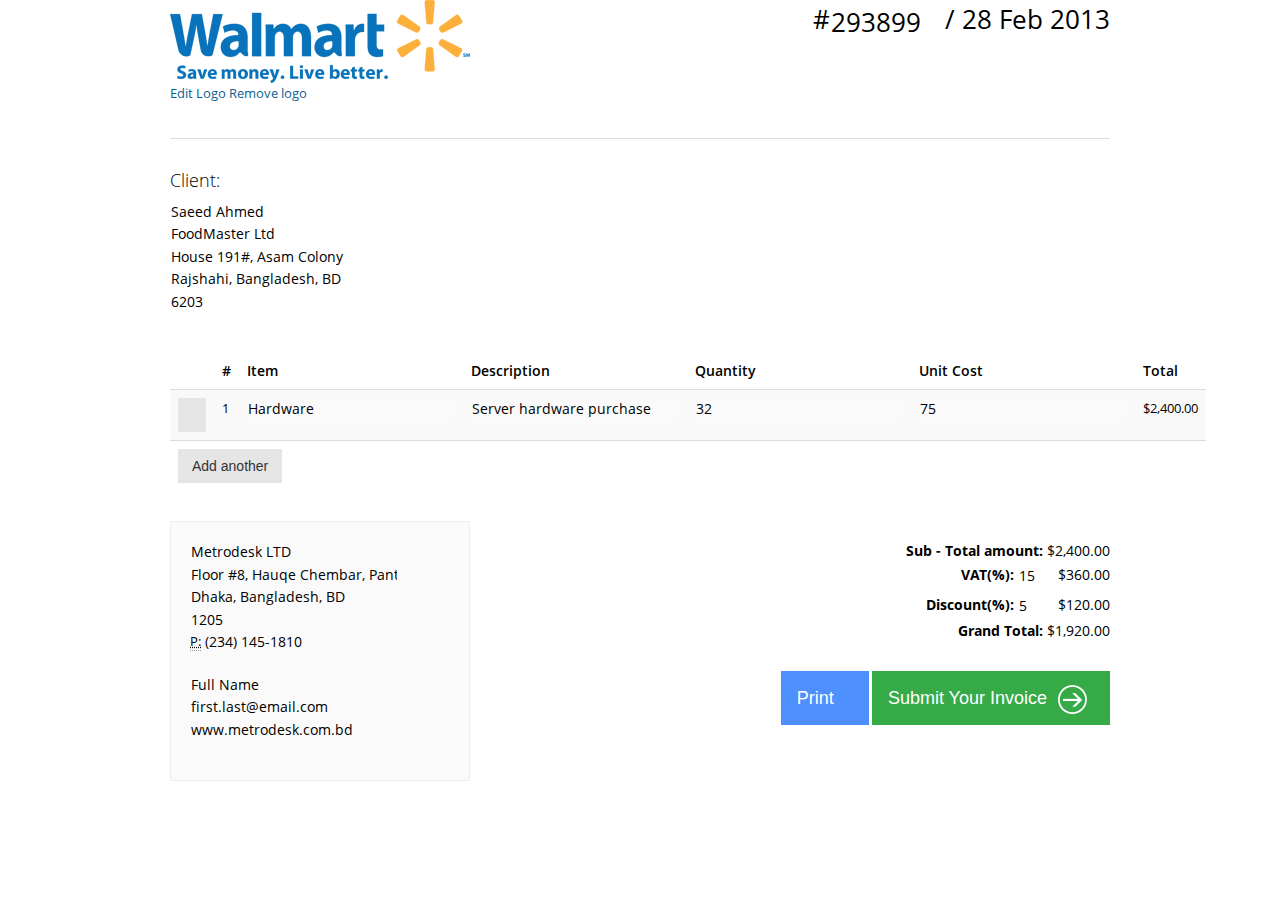
<file: app/index.html>
<!doctype html>
<html lang="en" ng-app="invoiceApp">
<head>
  <meta charset="utf-8">
  <title>My AngularJS App</title>
  <link rel="stylesheet" href="dist/bootstrap/css/bootstrap.min.css"/>
  <link href="css/style-metro.css" rel="stylesheet" type="text/css"/>
  <link href="css/style.css" rel="stylesheet" type="text/css"/>
  <link href="css/style-responsive.css" rel="stylesheet" type="text/css" />
  <link href="css/invoice.css" rel="stylesheet" type="text/css"/>
  <link rel="stylesheet" href="css/app.css"/>
  <link href="css/print.css" rel="stylesheet" type="text/css" media="print"/>
</head>
<body>
  <div ng-view></div>
  <!-- In production use:
    <script src="//ajax.googleapis.com/ajax/libs/angularjs/1.0.7/angular.min.js"></script>
    -->
  <!-- Bootstrap core JavaScript
    ================================================== -->
  <!-- Placed at the end of the document so the pages load faster -->
  <script src="lib/angular/angular.js"></script>
  <script src="lib/angular/angular-route.js"></script>
  <script src="js/app.js"></script>
  <script src="js/services.js"></script>
  <script src="js/controllers.js"></script>
  <script src="js/filters.js"></script>
  <script src="js/directives.js"></script>
  <script src="lib/jquery/jquery-1.10.2.min.js"></script>
  <script src="dist/bootstrap/js/bootstrap.min.js"></script>
</body>
</html>
</file>
<file: app/css/style-responsive.css>
@media (min-width: 980px) and (max-width: 1280px) {  

	.page-boxed .header .dropdown .username {
		display: none;
	}	
}

@media (min-width: 980px) { 

 	/***
 	Page sidebar
 	***/
 	.page-sidebar {
		position: absolute;
 		width: 225px;
  	}

	.page-sidebar-fixed .page-sidebar {
	  	position: fixed !important;
	 	top: 41px;
	}

	.page-sidebar-fixed ul.page-sidebar-menu > li.last {
		margin-bottom: 15px !important;
	}

	.page-sidebar-fixed.page-sidebar-hover-on .page-sidebar {
		z-index: 10000;		
		width: 35px;		
	}

	.page-sidebar-fixed.page-sidebar-hover-on .page-sidebar .selected {
		display: none;
	}

	.page-sidebar-fixed.page-sidebar-hover-on .page-content {
		margin-left: 35px;
	}
	.page-sidebar-fixed.page-sidebar-hover-on .footer {
		margin-left: 35px;
	}

	.page-sidebar-fixed .page-sidebar-closed .page-sidebar .sidebar-search .submit,
	.page-sidebar-fixed .page-sidebar .sidebar-toggler {
		-webkit-transition: all  0.2s ease;
	     -moz-transition: all  0.2s ease;
	       -o-transition: all  0.2s ease;
	          transition: all  0.2s ease;
	}

	.page-sidebar-hovering {
		overflow: hidden !important;
	}

	.page-sidebar-hovering .sub-menu,
	.page-sidebar-hovering span.title,
	.page-sidebar-hovering span.arrow {		  
		display: none !important;
	}

	.page-sidebar-hovering .submit {
		opacity: 0;
		width: 0 !important;
		height: 0 !important;
	}

  	/***
  	Page content
  	***/
  	.page-content { 
  		margin-left: 225px; 
		margin-top: 0px;
		min-height: 760px; 
	}

	.page-sidebar-fixed .page-content {
		min-height: 600px; 
	}

	.page-content.no-min-height {
		min-height: auto;
	}

	/***
	Footer
	***/

	/* fixed sidebar */
	.page-sidebar-fixed .footer {
	  margin-left: 225px;
	  background-color: #fff;
	}

	.page-sidebar-fixed .footer .footer-inner {
	  color: #333;
	}

	.page-sidebar-fixed.page-sidebar-closed .footer {
	  margin-left: 35px;
	}

	.page-sidebar-fixed .footer .footer-tools .go-top { 
	  background-color: #666;
	}

	.page-sidebar-fixed .footer .footer-tools .go-top i {
	  color: #ddd;
	}

	/* boxed layout */
	.page-boxed	.header .brand {
  		margin-left: 0px !important;
  		width: 226px;
	}

	.page-boxed .header .brand img {
		margin-left: 10px;
	}
}

/***
For tablets and phones
***/
@media (max-width:979px) { 
	
	/***
	Body
	***/
	body {
		margin: 0px !important;
	}	

	/***
 	Page header
 	***/
 	.header {
 		margin: 0 !important;
 	}

	.header .nav li.dropdown i {
		display: inline-block;
		position: relative;
		top:1px;
		right:0px;
	}

	.header .nav {
		margin-bottom: 0px !important;
	}

	.header .brand {
  		margin-left: 0px !important;
  		padding-left: 0px !important; 
	}

	.header .brand img {
		margin-left: 2px !important;
	}

	/***
	Page container
	***/
	.page-container {
		margin: 0 !important;
		padding: 0 !important;
	}

	.page-header-fixed .page-container {
		margin-top: 0px !important;
	}

	/***
  	Page content
  	***/
  	.page-content {
  		margin: 0px !important;
  		padding: 0px !important;  		
		min-height: 280px; 
  	}

	/***
	Page sidebar
	***/
	.page-sidebar {
		margin: 0 10px;
	}

	.page-sidebar.in {
		margin: 10px;
		position: relative;
		z-index: 5;
	}

	.page-sidebar .sidebar-toggler {
		display: none;
	}

	.page-sidebar ul {
		margin-top:0px;
		width:100%;
	}

	.page-sidebar .selected {
		display: none !important;
	}

	.page-sidebar .sidebar-search {
	  width: 220px;
	  margin-top: 20px;
	  margin-bottom:20px;
	}

	/***
	Page title
	***/
	.page-title {
		margin: 15px 0px;
	}

	/***
	Styler panel
	***/
	.styler-panel {
		top:55px;
		right:20px;
	}
}

@media (min-width: 768px) and (max-width: 1280px) { 

	/***
	Form wizard
	***/
	.form-wizard .step .desc {
	  margin-top: 10px;
	  display: block;
	}

	/***
	Pricing tables
	***/

	.pricing-table .rate .price,
	.pricing-table2 .rate .price {
		width: 100%;
		display: block;
		text-align: center;
		margin-bottom: 10px;
	}

} 
 
@media (min-width: 768px) and (max-width: 979px) { 

	/***
	Body
	***/
	body {
	 	padding-top: 0px;
	}

	/***
	Page sidebar
	***/
	.page-sidebar .btn-navbar.collapsed .arrow { 
		display: none;
	}	

	.page-sidebar .btn-navbar .arrow {
	  position: absolute;
	  right: 25px;
	  width: 0; 
	  height: 0;
	  top:50px;
	  border-bottom: 15px solid #5f646b;
	  border-left: 15px solid transparent; 
	  border-right: 15px solid transparent; 
	}

} 
 
@media (max-width: 767px) { 
	
	/***
	Page header
	***/
	.header .navbar-inner .container-fluid,
	.header .navbar-inner .container {
		margin-left: 10px !important;
		margin-right: 10px !important;
	}

	.header .top-nav .nav{  
	 	margin-top: 0px;
	 	margin-right: 5px;
	}

	.header .nav > li > .dropdown-menu.notification:after, 
	.header .nav > li > .dropdown-menu.notification:before {
		margin-right: 180px;
	}

	.header .nav > li > .dropdown-menu.notification {
  		margin-right: -180px;
	}

	.header .nav > li > .dropdown-menu.inbox:after, 
	.header .nav > li > .dropdown-menu.inbox:before {
		margin-right: 140px;
	}

	.header .nav > li > .dropdown-menu.inbox {
  		margin-right: -140px;
	}

	.header .nav > li > .dropdown-menu.tasks:after, 
	.header .nav > li > .dropdown-menu.tasks:before {
		margin-right: 90px;
	}

	.header .nav > li > .dropdown-menu.tasks {
  		margin-right: -90px;
	}

  	/* Header logo */
	.header .brand {
  		margin-left: 0px !important;
  		width: 110px;
	}
	
	/***
	Page content
	***/
	.page-content {
		padding: 10px !important;
	}

	/***
	Page title
	***/
	.page-title {
		margin-bottom: 20px;
	}
	
	/***
	Styler pagel
	***/
	.styler-panel {
		top:58px;
		right:12px;
	}	

	/***
	Page breadcrumb
	***/
	.breadcrumb {
		padding-left: 10px;
  		padding-right: 10px;
	}

	/***
	Portlet form action
	***/
	.portlet-body.form .form-actions{
	  padding-left: 15px;	
	} 

	/***
	Gritter notification
	***/
	#gritter-notice-wrapper {
		right:1px !important;
	}

	/***
	Form input validation states
	***/
	.input-icon .input-error, 
	.input-icon .input-warning, 
	.input-icon .input-success { 
		top:-27px;
		float: right;
		right:10px !important;
	}	

	/***
	Advance tables
	***/
	.table-advance tr td.highlight:first-child a {
		margin-left: 8px;
	}

	/***
	Footer	
	***/	
	.footer {
		padding-left: 10px;
		padding-right: 10px;		
	}	
	
	.footer .go-top {  
		float: right;
		display: block;
		margin-right: 0px;
	}

	/***
	Vertical inline menu
	***/
	.ver-inline-menu li.active:after {
		display: none;
	}

	/***
	Form controls
	***/
	.form-horizontal .form-actions {
  		padding-left: 180px; 	
  	}

  	.portlet .form-horizontal .form-actions {
  		padding-left: 190px; 	
  	}
}

@media (max-width: 480px) {

	/***
	Header navbar
	***/
	.header .nav {
		clear:both !important;
	}

	.header .nav > li.dropdown .dropdown-toggle {
  		margin-top:3px !important;
  	}	

  	.header .nav li.dropdown .dropdown-toggle .badge {
  		top: 11px;
  	}

  	/***
	Page sidebar
	***/
	.page-sidebar.in {
		margin-top: 7px !important;
	}

	/***
	Styler panel
	***/
	.styler-panel {
		top:92px;
		right:12px;
	}	

	/***
	Page title
	***/
	.page-title small {
		display: block;
		clear: both;
	}

	/***
	Dashboard date range panel
	***/
	.page-content .breadcrumb .dashboard-date-range  {
		padding-bottom: 8px;
	} 

	.page-content .breadcrumb .dashboard-date-range span {
		display: none;
	}

	/***
	Login page
	***/
	.login .logo {
		margin-top:10px;
	}

	.login .content {
		padding: 30px; 
		width: 222px;
	}

	.login .content h3 {
		font-size: 22px;
	}

	.login .content .m-wrap {
  		width: 180px;
	}

	.login .checkbox {
		font-size: 13px;
	}

	/***
	Form controls
	***/	
	.form-horizontal.form-bordered .control-label {
	    float: none;
	    width: auto;
	    padding-top: 0;
	    text-align: left;
	    margin-top: 0;
	    margin-left: 10px;
	}

	.form-horizontal.form-bordered .controls {
		padding-top: 0 !important;
		border-left: 0 !important;	
	}

	.form-horizontal.form-bordered.form-label-stripped .control-group:nth-child(even) {
	  background-color: none !important;
	} 

	.form-horizontal.form-bordered.form-label-stripped .control-group:nth-child(even) .controls {
	  background-color: none !important;  
	}

	.form-horizontal.form-row-seperated .control-label {
	    float: none;
	    width: auto;
	    padding-top: 0;
	    text-align: left;
	    margin-left: 10px;
	}

  	.form-horizontal.form-row-seperated .controls {
		border-left: 0;
    	margin-left: 10px;
  	}

  	.portlet .form-horizontal .form-actions {
  		padding-left: 10px; 	
  	}

	/***
	Hidden phone
	***/
	.hidden-480 {
		display: none;
	}

	/***
	Modal header close button fix
	***/
	.modal-header .close {
		margin-top: 5px !important;
	}

	/***
	Fix text view
	***/
	.control-group .controls .text {
  		display: block !important;
  		margin-bottom: 10px;
  	}
}

@media (max-width: 320px) {

	.header .nav > li.dropdown .dropdown-toggle {
	  padding-left: 8px !important;
	  padding-right: 8px !important;
	}

	/***
	Hidden phone
	***/
	.hidden-320 {
		display: none;
	}

	.header .brand {
		width: 100px;
	}	
}
</file>
<file: app/css/invoice.css>
/***
Invoice page
***/
.invoice table {
  margin:30px 0 30px;
}

.invoice .invoice-logo {
  margin-bottom:20px;
}

.invoice .invoice-logo input{
    font-size:26px;
    line-height:28px;
}

.invoice .invoice-logo p {
  padding:5px 0;
  font-size:26px;
  line-height:28px;
  text-align:right;
}

.invoice .invoice-logo p span {
  display:block;
  font-size:14px;
}

.invoice .invoice-logo-space {
  margin-bottom:15px;
}

.invoice .invoice-payment strong {
  margin-right:5px;
}

.invoice .invoice-block {
  text-align:right;
}

.invoice .invoice-block .amounts {
  margin-top: 20px;
  font-size: 14px;
}
</file>
<file: app/css/app.css>
/* app css stylesheet */

body {
    padding-top: 50px;
}
.starter-template {
    padding: 40px 15px;
    text-align: center;
}

.invisible-invoice-input input{
    background-color: #FFFFFF;
    background-image: none;
    border: 1px solid #FFFFFF;
    border-radius: 0;
    box-shadow: 0 1px 1px rgba(0, 0, 0, 0) inset;
    display: inline;
    padding: 0;
    color: #000000;
    margin: 0;
    line-height: 20px;
    font-family: 'Open Sans',sans-serif;
}

.invisible-invoice-input-gray input{
    background-color: #FAFAFA;
    border: 1px solid #FAFAFA;
}

.align-right{
    text-align:right;
}
</file>
<file: app/css/print.css>
/***
Import fonts
***/
.header {
	display: none;
}

.page-sidebar {
	display: none;
}

.color-panel {
	display: none;
}

.hidden-print {
	display: none;
}

.footer {
	display: none;
}

.no-page-break {
	page-break-after: avoid;
}

.page-container {
	margin: 0px;
	padding: 0px;
}

.page-content {
	min-height: auto !important;
}
</file>
<file: app/css/style-metro.css>
/***
Modify bootstrap buttons
***/

/* remove rounds from all elements */
div, input, select, textarea, span, img, table, td, th, p, a, button, ul, li {
  -webkit-border-radius: 0 !important;
     -moz-border-radius: 0 !important;
          border-radius: 0 !important;
}

a:focus {
  outline: none !important;
}

a:hover, a:active {
  outline: 0 !important;
}

select:focus {
   outline: none !important;
}

.btn {
	background-color: #e5e5e5;
	background-image: none;
	filter: none;
	border: 0;
	padding: 7px 14px; 
	
	font-family: "Segoe UI", Helvetica, Arial, sans-serif;
  font-size: 14px;  	
  color: #333333;
	cursor: pointer;
	outline: none;
  -webkit-box-shadow: none !important;
     -moz-box-shadow: none !important;
          box-shadow: none !important;
  -webkit-border-radius: 0 !important;
     -moz-border-radius: 0 !important;
          border-radius: 0 !important;

  -webkit-text-shadow: none;
     -moz-text-shadow: none;
          text-shadow: none;
}
.btn:hover, 
.btn:focus, 
.btn:active,
.btn.active,
.btn[disabled],
.btn.disabled {  
  color: #333333;
  background-color: #d8d8d8 !important;
}

.btn.red-stripe
{
	border-left: 3px solid #d84a38;
}

.btn.blue-stripe
{
	border-left: 3px solid #4d90fe;
}

.btn.purple-stripe
{
	border-left: 3px solid #852b99;
}

.btn.green-stripe
{
	border-left: 3px solid #35aa47;
}

.btn.yellow-stripe {
    border-left: 3px solid #ffb848;
}

/*  Red */
.btn.red {
  color: white;  
  text-shadow: none;	
  background-color: #d84a38;
}
.btn.red:hover, 
.btn.red:focus, 
.btn.red:active, 
.btn.red.active,
.btn.red[disabled], 
.btn.red.disabled {    
  background-color: #bb2413 !important;
  color: #fff !important;
}

.btn-group .btn.red.dropdown-toggle {
  background-color: #d84a38 !important;
}
.btn-group .red.blue:hover, 
.btn-group .red.blue:focus, 
.btn-group .red.blue:active, 
.btn-group .red.blue.active, 
.btn-group .red.blue.disabled,
.btn-group .red.blue[disabled] { 
  background-color: #bb2413 !important;
  color: #fff !important;
}

/*  Blue */
.btn.transparent   
{
  color: black;  
  text-shadow: none;  
  background-color: transparent;
}

.btn.blue   
{
  color: white;  
  text-shadow: none;	
  background-color: #4d90fe;
}
.btn.blue:hover, 
.btn.blue:focus, 
.btn.blue:active,
.btn.blue.active,
.btn.blue[disabled],
.btn.blue.disabled {  
  background-color: #0362fd !important;
  color: #fff !important;
}

.btn-group .btn.blue.dropdown-toggle {
  background-color: #4d90fe !important;
}
.btn-group .btn.blue:hover, 
.btn-group .btn.blue:focus, 
.btn-group .btn.blue:active, 
.btn-group .btn.blue.active, 
.btn-group .btn.blue.disabled,
.btn-group .btn.blue[disabled] { 
  background-color: #0362fd !important;
  color: #fff !important;
}

/*  Green */
.btn.green {
  color: white;
  text-shadow: none;	 
  background-color: #35aa47;
}
.btn.green:hover, 
.btn.green:focus, 
.btn.green:active, 
.btn.green.active,
.btn.green.disabled, 
.btn.green[disabled]{ 
  background-color: #1d943b !important;
  color: #fff !important;
}

.btn-group .btn.green.dropdown-toggle {
  background-color: #35aa47 !important;
}
.btn-group .btn.green:hover, 
.btn-group .btn.green:focus, 
.btn-group .btn.green:active, 
.btn-group .btn.green.active, 
.btn-group .btn.green.disabled,
.btn-group .btn.green[disabled] { 
  background-color: #1d943b !important;
  color: #fff !important;
}

/*  Purple */
.btn.purple {
  color: white; 
  text-shadow: none;	
  background-color: #852b99;
}
.btn.purple:hover, 
.btn.purple:focus, 
.btn.purple:active, 
.btn.purple.active, 
.btn.purple.disabled,
.btn.purple[disabled] { 
  background-color: #6d1b81 !important;
  color: #fff !important;
}

.btn-group .btn.purple.dropdown-toggle {
  background-color: #852b99 !important;
}
.btn-group .btn.purple:hover, 
.btn-group .btn.purple:focus, 
.btn-group .btn.purple:active, 
.btn-group .btn.purple.active, 
.btn-group .btn.purple.disabled,
.btn-group .btn.purple[disabled] { 
  background-color: #6d1b81 !important;
  color: #fff !important;
}

/*  Yellow */
.btn.yellow {
  color: white; 
  text-shadow: none;	
  background-color: #ffb848;
}
.btn.yellow:hover, 
.btn.yellow:focus, 
.btn.yellow:active, 
.btn.yellow.active, 
.btn.yellow.disabled,
.btn.yellow[disabled] { 
  background-color: #eca22e !important;
  color: #fff !important;
}

.btn-group .btn.yellow.dropdown-toggle {
  background-color: #ffb848 !important;
}
.btn-group .btn.yellow:hover, 
.btn-group .btn.yellow:focus, 
.btn-group .btn.yellow:active, 
.btn-group .btn.yellow.active, 
.btn-group .btn.yellow.disabled,
.btn-group .btn.yellow[disabled] { 
  background-color: #eca22e !important;
  color: #fff !important;
}

/*  Black */
.btn.black {
  color: white; 
  text-shadow: none;	
  background-color: #555555;
}
.btn.black:hover, 
.btn.black:focus, 
.btn.black:active, 
.btn.black.active, 
.btn.black.disabled,
.btn.black[disabled] { 
  background-color: #222222 !important;
  color: #fff !important;
}

.btn-group .btn.black.dropdown-toggle {
  background-color: #555555 !important;
}
.btn-group .btn.black:hover, 
.btn-group .btn.black:focus, 
.btn-group .btn.black:active, 
.btn-group .btn.black.active, 
.btn-group .btn.black.disabled,
.btn-group .btn.black[disabled] { 
  background-color: #222222 !important;
  color: #fff !important;
}

.mini 
{
  height: 13px;
  font-size: 11px !important; 
  line-height: 13px;
  padding: 4px 10px;
}

.big
{
  height: 38px;
	font-size: 18px; 
	line-height: 38px; 	
	padding: 8px 16px;
}

button.btn.big,
input[type="button"].btn.big,
input[type="submit"].btn.big {
  height: 54px;
  padding-top: 9px;
  padding-bottom: 8px;
}

button.btn.mini,
input[type="button"].btn.mini,
input[type="submit"].btn.mini {
  height: 21px;
  padding-top: 3px;
  padding-bottom: 3px;
}

a.btn.big.btn-block {
 height: 54px;
}

/***
Metro icons
***/
[class^="m-icon-"] {
  display: inline-block;
  width: 14px;
  height: 14px;;
  margin-top: 4px;
  line-height: 14px;  
  vertical-align: top;
  background-image: url(../img/syncfusion-icons.png);
  background-position: 0 0;
  background-repeat: no-repeat; 
}

[class^="m-icon-big-"] {
  display: inline-block;
  width: 30px;
  height: 30px; 
  margin: 6px;
  vertical-align: top;
  background-image: url(../img/syncfusion-icons.png);
  background-position: 0 0px;
  background-repeat: no-repeat; 
}

.m-icon-white {
  background-image: url(../img/syncfusion-icons-white.png);
}

/*  Misc */
.btn.icn-only {
  min-width: 14px;
}
.btn.bigicn-only {
  min-width: 34px;
}
.m-icon-swapright {
  background-position: -27px -10px;
}
.m-icon-swapdown {
  background-position: -68px -10px;
}
.m-icon-swapleft {
  background-position: -8px -10px;
}
.m-icon-swapup {
  background-position: -46px -10px;
}
.m-icon-big-swapright{
  background-position: -42px -28px;
}
.m-icon-big-swapdown{
  background-position: -115px -28px;
}
.m-icon-big-swapleft{
  background-position: -6px -28px;
}
.m-icon-big-swapup{
  background-position: -78px -28px;
}

/***
Glyphicons icons
***/
.btn > .halflings-icon {
  margin-top:2px;
  margin-right: 2px;
}

.btn.mini > .halflings-icon {
  margin-top: -1px;
  margin-right: 2px;
}

.btn.icn-only > .halflings-icon {
  margin-right: 0px !important;
} 

/***
Popover
 ***/
.popover {
  -webkit-box-shadow: 0 1px 8px rgba(0, 0, 0, 0.2);
     -moz-box-shadow: 0 1px 8px rgba(0, 0, 0, 0.2);
          box-shadow: 0 1px 8px rgba(0, 0, 0, 0.2);  
  padding: 0 !important;
}

.popover .popover-title {
    -webkit-border-radius: 0 !important;
     -moz-border-radius: 0 !important;
          border-radius: 0 !important;
          margin: 0 !important;
}

.info .popover .popover-title,
.popover.info .popover-title,
.info .popover .popover-content,
.popover.info .popover-content {
  color:#27a9e3;
}

.success .popover .popover-title,
.popover.success .popover-title,
.success .popover .popover-content,
.popover.success .popover-content {
  color:#468847;
}

.error .popover .popover-title,
.popover.error .popover-title,
.error .popover .popover-content,
.popover.error .popover-content {
  color:#B94A48;
}

.warning .popover .popover-title,
.popover.warning .popover-title,
.warning .popover .popover-content,
.popover.warning .popover-content {
  color:#C09853;
}

/***
Dropdowns
***/

 /*Fixing dropdown issue on mobile devices in Bootstrap 3.2.2*/
.dropdown-backdrop {
  position: static;
}

.dropdown-menu {
  position: absolute;
  top: 100%;
  left: 0;
  z-index: 1000;
  display: none;
  float: left;
  list-style: none;
  text-shadow: none;
  padding: 0px;
  margin:0px;
  -webkit-box-shadow: 0 1px 8px rgba(0, 0, 0, 0.1);
  -moz-box-shadow: 0 1px 8px rgba(0, 0, 0, 0.1);
  box-shadow: 0 1px 8px rgba(0, 0, 0, 0.1);  
  font-size: 14px;
  font-family: "Segoe UI",Helvetica, Arial, sans-serif;
  border: 1px solid #ddd;
}

.dropdown:hover .caret, 
.open.dropdown .caret {
  opacity: 1;
  filter: alpha(opacity=100);
}

.dropdown-menu.bottom-up {
  top: auto;
  bottom: 100%;
  margin-bottom: 2px;
}

.dropdown-menu li > a {
  padding: 6px 0 6px 13px;
  color: #333;
  text-decoration: none;
  display: block;
  clear: both;
  font-weight: normal;
  line-height: 18px;
  white-space: nowrap;
}

.dropdown-menu li > a:hover, 
.dropdown-menu .active > a, 
.dropdown-menu .active > a:hover {
  text-decoration: none;
  background-image: none;
  background-color: #eee;
  color: #333;
  filter:none;
}

.dropdown.open .dropdown-toggle {
  color: #08c;
  background: #ccc;
  background: rgba(0, 0, 0, 0.3);
}

/* bagin: sidebar menu badges */
.dropdown-menu > li > a > .badge {
   position: absolute;
   margin-top: 1px;
   right: 3px;
   display: inline;
   font-size: 11px;
   height: auto;
   font-weight: 300;
   text-shadow:none;
   padding: 2px 6px 2px 6px;
   -webkit-border-radius: 12px !important;
      -moz-border-radius: 12px !important;
           border-radius: 12px !important;
}

.dropdown-menu > li > a > .badge.badge-roundless {
  padding: 1px 6px 1px 6px;
   -webkit-border-radius: 0 !important;
      -moz-border-radius: 0 !important;
           border-radius: 0 !important;
}

.ie8 .dropdown-menu > li > a > .badge,
.ie9 .dropdown-menu > li > a > .badge,
.ie10 .dropdown-menu > li > a > .badge {
  padding-top: 1px;
}

@-moz-document url-prefix() { 
  .dropdown-menu > li > a > .badge {
    padding: 1px 6px 3px 6px;
  }
  
  .dropdown-menu > li > a > .badge.badge-roundless {
    padding: 1px 6px 2px 6px;
  }
}
/* end: sidebar menu badges */

/***
Forms
***/
label.m-wrap,
input.m-wrap,
button.m-wrap,
select.m-wrap,
textarea.m-wrap {
  font-size: 14px;
  font-weight: normal;
  line-height: 20px;

}

input.m-wrap,
button.m-wrap,
select.m-wrap,
textarea.m-wrap {
  font-family: "Segoe UI", "Helvetica Neue", Helvetica, Arial, sans-serif;
}

label.m-wrap {
  display: block;
  margin-bottom: 5px;
}

.uneditable-input,
textarea.m-wrap,
input[type="text"].m-wrap,
input[type="password"].m-wrap,
input[type="datetime"].m-wrap,
input[type="datetime-local"].m-wrap,
input[type="date"].m-wrap,
input[type="month"].m-wrap,
input[type="time"].m-wrap,
input[type="week"].m-wrap,
input[type="number"].m-wrap,
input[type="email"].m-wrap,
input[type="url"].m-wrap,
input[type="search"].m-wrap,
input[type="tel"].m-wrap,
input[type="color"].m-wrap {
  -webkit-appearance: none !important;   
	color: #333333; 		
  outline: 0;
  height: 20px;
	padding: 6px 6px !important;
  line-height: 20px;
  font-size: 14px;
  font-weight: normal;
  vertical-align: top;  
	background-color: #ffffff;
	background-image: none !important;
  filter: none !important;
	  -webkit-box-shadow: none !important;
	     -moz-box-shadow: none !important;
	          box-shadow: none !important;
	  -webkit-border-radius: 0px;
	     -moz-border-radius: 0px;
	          border-radius: 0px;
  background: transparent;   
}

input.m-wrap {
  border: 1px solid #e5e5e5;
}

textarea.m-wrap {
  height: auto;
}

.uneditable-input.focus,
textarea.m-wrap:focus,
select.m-wrap:focus,
input[type="text"].m-wrap:focus,
input[type="password"].m-wrap:focus,
input[type="datetime"].m-wrap:focus,
input[type="datetime-local"].m-wrap:focus,
input[type="date"].m-wrap:focus,
input[type="month"].m-wrap:focus,
input[type="time"].m-wrap:focus,
input[type="week"].m-wrap:focus,
input[type="number"].m-wrap:focus,
input[type="email"].m-wrap:focus,
input[type="url"].m-wrap:focus,
input[type="search"].m-wrap:focus,
input[type="tel"].m-wrap:focus,
input[type="color"].m-wrap:focus,
.m-uneditable-input:focus {
  border-color: #999999;
  outline: 0 !important;
  /* IE6-9 */
  -webkit-box-shadow: none;
     -moz-box-shadow: none;
          box-shadow: none;      
}

input[disabled],
select[disabled],
textarea[disabled] {
  cursor: not-allowed;
  background-color: #F4F4F4 !important;
}

input[readonly],
select[readonly],
textarea[readonly] {
  cursor: not-allowed;
  background-color: #F9F9F9 !important;
}


input[type="radio"][disabled],
input[type="checkbox"][disabled],
input[type="radio"][readonly],
input[type="checkbox"][readonly] {
  background-color: transparent;
}

input[type="radio"].m-wrap,
input[type="checkbox"].m-wrap {
  	margin: 4px 0 0;
  	margin-top: 1px \9;
  	*margin-top: 0;
  	line-height: normal;
	  cursor: pointer;		
  	-webkit-box-sizing: border-box;
	     -moz-box-sizing: border-box;
	          box-sizing: border-box;		
}

select.m-wrap,
input[type="file"].m-wrap {
  height: 34px !important;
  /* In IE7, the height of the select element cannot be changed by height, only font-size */
  *margin-top: 4px;
  /* For IE7, add top margin to align select with labels */
  line-height: 30px;
}

select.m-wrap {
  width: 220px;
  background-color: #ffffff;
  background-image: none !important;
  filter: none !important;
  border: 1px solid #e5e5e5;
  outline: none;          
}

select[multiple].m-wrap,
select[size].m-wrap {
  height: auto !important;
}

select.m-wrap:focus,
input[type="file"].m-wrap:focus,
input[type="radio"].m-wrap:focus,
input[type="checkbox"].m-wrap:focus {
  outline: thin dotted #333333;
  outline: 5px auto -webkit-focus-ring-color;
  outline-offset: -2px;  
  -webkit-box-shadow: none !important;
     -moz-box-shadow: none !important;
          box-shadow: none !important;
}

input[class*="span"].m-wrap
{
  float: none;
  height: 34px !important;
  margin-left: 0;
}

select[class*="span"].m-wrap,
textarea[class*="span"].m-wrap
{
  float: none;
  margin-left: 0;
}

/* fix button toolbars */
.btn-toolbar > .btn-group > .btn:hover,
.btn-toolbar > .btn-group > .btn:focus,
.btn-toolbar > .btn-group > .btn:active,
.btn-toolbar > .btn-group > .btn.active {
  z-index: 0 !important;
}

.input-prepend,
.input-append {
	border: 0;
  display: inline-block;
}

.input-append .add-on,
.input-prepend .add-on {
  display: inline-block;
  width: auto;
  height: 24px;
  min-width: 16px;
  padding: 4px 5px;
  font-size: 14px;
  font-weight: normal;
  line-height: 24px;
  text-align: center;
  text-shadow: 0 1px 0 #ffffff;
  background-color: #e5e5e5;
  border: 1px solid #e5e5e5;
}

.input-append .add-on > .halflings-icon,
.input-prepend .add-on > i,
.input-prepend .add-on > [class^="icon-"]
{
	margin-top: 5px;
	margin-left: 3px;
}

.input-append .add-on > .halflings-icon
.input-append .add-on > i,
.input-append .add-on > [class^="icon-"]
{
	margin-top: 5px;
	margin-left: 0px;
}

.input-append .m-wrap,
.input-append .m-wrap:focus {
	border-right: 0 !important;
  margin-right: 1px;
}

.input-prepend input,
.input-prepend input:focus {
	border-left: 0 !important;
  margin-left: 1px;
}

.input-append input[class*="span"],
.input-prepend input[class*="span"]
{
  display: inline-block !important;
}

.m-wrap.xsmall {
  width: 50px !important;
}

.m-wrap.small {
  width: 120px !important;
}

.m-wrap.medium {
  width: 206px !important;
}

.m-wrap.large {
  width: 320px !important;
}

.m-wrap.huge {
  width: 480px !important;
  font-size: 24px !important;
  height: 36px !important;
  line-height: 36px !important;
  padding: 22px 8px !important;
}

select.m-wrap.xsmall {
  width: 64px !important;
}

select.m-wrap.small {
  width: 134px !important;
}

select.m-wrap.medium {
  width: 220px !important;
}

select.m-wrap.large {
  width: 334px !important;
}

/***
Input spinner(in v1.4)
***/

input[type="text"].spinner,
input[type="password"].spinner,
input[type="datetime"].spinner,
input[type="datetime-local"].spinner,
input[type="date"].spinner,
input[type="month"].spinner,
input[type="time"].spinner,
input[type="week"].spinner,
input[type="number"].spinner,
input[type="email"].spinner,
input[type="url"].spinner,
input[type="search"].spinner,
input[type="tel"].spinner,
input[type="color"].spinner {
  background-image: url("../img/input-spinner.gif") !important;
  background-repeat: no-repeat;
  background-position: right 8px;
}

@media (max-width: 768px) {

  .m-wrap.small {
    width: 100px !important;
  }

  .m-wrap.medium {
    width: 150px !important;
  }

  .m-wrap.large {
    width: 200px !important;
  }

  .m-wrap.huge {
    width: 246px !important;
    font-size: 24px !important;
    height: 36px !important;
    line-height: 36px !important;
    padding: 22px 8px !important;
  }

  select.m-wrap.small {
    width: 114px !important;
  }

  select.m-wrap.medium {
    width: 164px !important;
  }

  select.m-wrap.large {
    width: 214px !important;
  }

}  

/***
Custom label and badges
***/
.label, 
.badge {
  font-weight: 300;
}

.label-success, 
.badge-success {
  background-color: #3cc051;
  background-image: none !important;
  text-shadow: none !important;
}

.label-warning, 
.badge-warning {
  background-color: #fcb322;
  background-image: none !important;
  text-shadow: none !important;
}

.label-important, 
.badge-important {
  background-color: #ed4e2a;
  background-image: none !important;
  text-shadow: none !important;
}

.label-info, 
.badge-info {
  background-color: #57b5e3;
  background-image: none !important;
  text-shadow: none !important;
}

.label-mini {
  font-size: 11px;
  font-weight: 300;
}

.label-default  {
  background-color: #999 !important;
  text-shadow: none !important;
}

/***
Progress Bars
***/
.progress {  
  border: 1px solid #f1f1f1; 
  background-image: none !important;
  filter: none !important;
  -webkit-box-shadow: none !important;
     -moz-box-shadow: none !important;
          box-shadow: none !important;   

}

.progress-success .bar,
.progress-danger .bar,
.progress-info .bar,
.progress-warning .bar {
  background-image: none !important;
  filter: none !important; 
}

/***
Bootstrap modal 
***/
.modal-header {
  border-bottom: 1px solid #EFEFEF;
}

.modal-header h3{
  font-weight: 300;
}

.modal-footer {
  border-top: 0;
}

.modal {
  z-index: 10050 !important;
}

.modal-backdrop {
  z-index: 10049 !important;
}

.modal-backdrop, 
.modal-backdrop.fade.in {
  background-color: #333 !important;
}

.modal-open .header .container-fluid {
  padding-right: 37px;
}
</file>
<file: app/css/style.css>
/*   
Template Name: Metronic - Responsive Admin Dashboard Template build with Twitter Bootstrap v2.3.2
Version: 1.4
Author: KeenThemes
Website: http://www.keenthemes.com/preview/?theme=metronic
Purchase: http://themeforest.net/item/metronic-responsive-admin-dashboard-template/4021469
*/

/*********************
 GENERAL UI COLORS 
*********************/

/***
Colors
blue:  #4b8df8
light blue: #bfd5fa
red: #e02222
yellow: #ffb848
green: #35aa47
purple: #852b99
grey: #555555;
light grey: #fafafa;
***/

/*********************
 GENERAL RESET & SETUP 
*********************/

/***
Import fonts
***/

/*** load open sans font from Google Fonts
@import url(//fonts.googleapis.com/css?family=Open+Sans:400,300,600,700);
***/

/* load open sans font from local */
@import url(../fonts/font.css);

/***
Reset and overrides  
***/
/* general body settings */
body { 
  color: #000; 
  font-family: 'Open Sans', sans-serif;
  padding: 0px !important;
  margin: 0px !important;
  font-size:13px; 
  direction: ltr;
}

/* overides metro scrolbars in IE10 and makes them look like a default scrollbar */
@-ms-viewport{ 
  width: auto !important; 
}

/***
General typography 
***/
h3 small, h4 small, h5 small {
  color: #444;
}

h1, h2, h3, h4, h5, h6 {
  font-weight: 300;
}

h1.block, h2.block, h3.block, h4.block, h5.block, h6.block {
  padding-bottom: 10px;
}

a {
  text-shadow: none !important;
  color: #0d638f;
}

/***
General backgrounds
***/
.bg-blue {
  background-image: none !important;
  background-color: #4b8df8 !important;
}

.bg-red {
  background-image: none !important;
  background-color: #e02222 !important;
}

.bg-yellow {
  background-image: none !important;
  background-color: #ffb848 !important;
}

.bg-green {
  background-image: none !important;
  background-color: #35aa47 !important;
}

.bg-purple {
  background-image: none !important;
  background-color: #852b99 !important;
}

.bg-grey {
  background-image: none !important;
  background-color: #555555 !important;
}

/***
Apply fix for font awesome icons.
***/
[class^="icon-"], 
[class*=" icon-"],
[class^="icon-"]:hover, 
[class*=" icon-"]:hover { 
  background: none !important;
}

/***
Make font awesome icons fixed width(latest version issue)
***/
li [class^="icon-"],
li [class*=" icon-"] {
  display: inline-block;
  width: 1.25em;
  text-align: center;
}
li [class^="icon-"].icon-large,
li [class*=" icon-"].icon-large {
  /* increased font size for icon-large */
  width: 1.5625em;
}

/***
Close icon used for modal dialog and other UI element close buttons
***/
.close {
  display: inline-block;
  margin-top: 0px;
  margin-right: 0px;
  width: 9px;
  height: 9px;
  background-repeat: no-repeat !important;
  background-image: url("../img/remove-icon-small.png") !important;
}

/***
ie8 & ie9 modes
***/
.visible-ie8 {
  display: none;
}

.ie8 .visible-ie8 {
  display: inherit !important;
}

.visible-ie9 {
  display: none;
}

.ie9 .visible-ie9 {
  display: inherit !important;
}

.hidden-ie8 {
  display: inherit;
}

.ie8 .hidden-ie8 {
  display: none !important;
}

.hidden-ie9 {
  display: inherit;
}

.ie9 .hidden-ie9 {
  display: none !important;
}

/***
Fix link outlines after click
***/
a,a:focus, a:hover, a:active {
  outline: 0;
}

/***
IE8 fix for form input height in fluid rows
***/
.ie8 .row-fluid [class*="span"] {
    min-height: 20px !important;
}

/***
Fix grid offset used for reponsive layout handling(refer app.js=>handleResponsive)
***/
.fix-offset {
  margin-left: 0px !important;
}

/***
Misc tools
***/
.visible-ie8 {
  display: none
}

.no-padding {
  padding: 0px !important;
}

.no-margin {
  margin: 0px !important;
}

.no-bottom-space {
  padding-bottom:0px !important;
  margin-bottom: 0px !important;
}

.no-top-space {
  padding-top:0px !important;
  margin-top: 0px !important;
}

.space5 {
  display: block;
  height: 5px !important;
  clear: both;
}

.space7 {
  height: 7px !important;
  clear: both;
}

.space10 {
  height: 10px !important;
  clear: both;
}

.space12 {
  height: 12px !important;
  clear: both;
}

.space15 {
  height: 15px !important;
  clear: both;
}

.space20 {
  height: 20px !important;
  clear: both;
}

.no-space {
  margin: 0px !important;
  padding: 0px !important;
}

.no-text-shadow {
  text-shadow: none !important;
}

.no-left-padding {
  padding-left: 0 !important;
}

.no-left-margin {
  margin-left: 0 !important;
}

.margin-bottom-10 {
  margin-bottom: 10px !important;
}

.margin-top-10 {
  margin-top: 10px !important;
}

.margin-bottom-15 {
  margin-bottom: 15px !important;
}

.margin-bottom-20 {
  margin-bottom: 20px !important;
}

.margin-top-20 {
  margin-top: 20px !important;
}

.margin-bottom-25 {
  margin-bottom: 25px !important;
}

.hide {
  display: none;
}

.bold {
  font-weight:600 !important;
}

.fix-margin {
  margin-left: 0px !important
}

.border {
  border: 1px solid #ddd
}

.inline {
  display: inline;
}

hr {
  margin: 20px 0;
  border: 0;
  border-top: 1px solid #E0DFDF;
  border-bottom: 1px solid #FEFEFE;
}

/********************
 GENERAL LAYOUT 
*********************/

/***
Header and header elements.
***/

.border {
  border: 1px solid red;
}

.header {
  padding: 0 !important;
  margin: 0 !important;
}

.header.navbar-fixed-top {
  z-index: 9995 !important;
}

.header .brand {
  display: inline-block;
  margin-top: -1px;
  margin-right: 0;
  padding-left: 0;
  padding-right: 0;
  width: 225px;
}

.header .brand img {
  margin-left: 20px;
}

.header .btn-navbar {
  margin-bottom: 0px;
  padding-right: 0px;
  padding-top:10px;
  padding-bottom: 6px; 
  background-image: none;
  filter:none;
  box-shadow: none;
  color: #fff;
  border: 0;
}

.header .btn-navbar:hover {
  text-decoration: none;
}

.header .navbar-inner {
  width: 100%;
  margin-left: 0 0 0 110px;
  border: 0px;
  padding: 0px; 
  box-shadow: none;
  height: 42px; 
}

.header .nav {
  display: block; 
}

.header .nav > li {
  margin: 0px;
  padding: 0px;
}

.header .nav > li.dropdown, 
.header .nav > li.dropdown > a {
  padding-left: 4px; 
  padding-right: 4px;
}

.header .nav > li.dropdown > a:last-child {
  padding-right: 0;
}

.header .nav > li.dropdown:last-child {
   padding-right: 2px;
}

.header .nav > li.dropdown .dropdown-toggle {
  margin: 0px;
  padding: 15px 10px 7px 10px;
}

.header .nav > li.dropdown .dropdown-toggle i {
  font-size: 18px;
}

.header .nav > li.dropdown.user .dropdown-toggle {
  padding: 7px 4px 6px 9px;
}

.header .nav > li.dropdown.user .dropdown-toggle:hover {
  text-decoration: none;
}

.header .nav > li.dropdown.user .dropdown-toggle .username {
  color: #ddd;
}

.header .nav li.dropdown.user .dropdown-toggle i {
  display: inline-block;
  margin-top: 5px;
  margin: 0;
  font-size: 16px;
}

.header .nav > li.dropdown.user .dropdown-menu i {
  width: 15px;
  display: inline-block;
}

.header .nav > li.dropdown .dropdown-toggle .badge {
  position: absolute;
  font-size: 11px !important;
  font-weight: 300;
  top: 8px;
  right: 24px;
  text-align: center;
  height: 14px;
  background-color: #e02222;
  padding: 2px 6px 2px 6px;
  -webkit-border-radius: 12px !important;
     -moz-border-radius: 12px !important;
          border-radius: 12px !important;
  text-shadow:none !important;
}

/* language bar */

.header .nav > li.dropdown.language {
  margin-left: 0;
  margin-right: 0;
  padding-left: 0;
  padding-right: 0;
  margin-top: 0;
}

.header .nav > li.dropdown.language > a {
  padding-left: 5px;
  padding-right: 2px;
  color: #ddd;
  font-size: 13px;
  margin-top: -4px;
  height: 24px;
}

.header .nav > li.dropdown.language > a > img {
  margin-bottom: 2px;
}

.header .nav > li.dropdown.language > a > i {
  font-size: 16px;
}

.header .nav > li.dropdown.language > .dropdown-menu > li > a > img {
  margin-bottom: 2px;
}



/* firefox hack for topbar menu */
@-moz-document url-prefix() { 
  
  .header .nav > li.dropdown .dropdown-toggle {
    padding: 13px 10px 7px 10px;
  }

  .header .nav >li.dropdown .dropdown-toggle .badge {
    padding: 1px 6px 3px 6px;
  }

  .header .nav > li.dropdown.language > a {
    margin-top: -2px;
    height: 24px;
  }
}

.header .nav .dropdown-menu {
  margin-top: 3px;
}

/***
Page container
***/
.page-container {
  margin: 0px;
  padding: 0px;
}

.page-header-fixed .page-container {
  margin-top: 42px;  
}

/***
Page sidebar
***/

/* ie8 fixes */
.ie8 .page-sidebar {
  position: absolute;
  width: 225px;
}

ul.page-sidebar-menu {
  list-style: none;
  margin: 0;
  padding: 0;
  margin: 0;
  padding: 0; 
}

ul.page-sidebar-menu > li {
  display: block;
  margin: 0;
  padding: 0; 
  border: 0px;
}

ul.page-sidebar-menu > li.start > a {
   border-top-color: transparent !important;
}

ul.page-sidebar-menu > li:last-child > a,
ul.page-sidebar-menu > li.last > a {
   border-bottom-color: transparent !important;
}

ul.page-sidebar-menu > li > a {
  display: block;
  position: relative;
  margin: 0;
  border: 0px;
  padding: 10px 15px;
  text-decoration: none;
  font-size: 14px;
  font-weight: 300;
}

.page-sidebar-fixed ul.page-sidebar-menu > li > a {
  -webkit-transition: all 0.2s ease;
     -moz-transition: all 0.2s ease;
       -o-transition: all 0.2s ease;
          transition: all 0.2s ease;
}

ul.page-sidebar-menu > li > a i {
  font-size: 16px;
  margin-right: 5px;
  text-shadow:none; 
}

ul.page-sidebar-menu > li.break {
  margin-bottom: 20px;
}

ul.page-sidebar-menu > li.active > a {
  border: none; 
  text-shadow:none;
}  

ul.page-sidebar-menu > li.active > a .selected {
  display: block;
  width: 8px;
  height: 25px;
  background-image: url("../img/sidebar-menu-arrow.png");
  float: right;
  position: absolute;
  right:0px;
  top:8px;
}

.page-sidebar ul > li > a > .arrow:before {  
   float: right;
   margin-top: 1px;
   margin-right: 5px;
   display: inline;
   font-size: 16px;
   font-family: FontAwesome;
   height: auto;
   content: "\f104";
   font-weight: 300;
   text-shadow:none;
}

ul.page-sidebar-menu > li > a > .arrow.open:before {   
   float: right;
   margin-top: 1px;
   margin-right: 3px;
   display: inline;
   font-family: FontAwesome;
   height: auto;
   font-size: 16px;
   content: "\f107";
   font-weight: 300;
   text-shadow:none;
}

/* bagin: sidebar menu badges */
.page-sidebar ul > li > a > .badge {
   float: right;
   margin-top: 1px;
   margin-right: 13px;
   display: inline;
   font-size: 11px;
   height: auto;
   font-weight: 300;
   text-shadow:none;
   padding: 2px 6px 2px 6px;
   -webkit-border-radius: 12px !important;
      -moz-border-radius: 12px !important;
           border-radius: 12px !important;
}

.page-sidebar ul > li > a > .badge.badge-roundless {
  padding: 1px 6px 1px 6px;
   -webkit-border-radius: 0 !important;
      -moz-border-radius: 0 !important;
           border-radius: 0 !important;
}

@-moz-document url-prefix() { 
  .page-sidebar ul > li > a > .badge {
    padding: 1px 6px 3px 6px;
  }

  .page-sidebar ul > li > a > .badge.badge-roundless {
    padding: 1px 6px 2px 6px;
  }
}
/* end: sidebar menu badges */

ul.page-sidebar-menu > li > ul.sub-menu {
  display: none;
  list-style: none;
  clear: both;
  margin: 8px 0px 8px 0px;
}

ul.page-sidebar-menu > li.active > ul.sub-menu {
  display: block;
}

ul.page-sidebar-menu > li > ul.sub-menu > li {
  background: none;
  margin: 0px;
  padding: 0px;
  margin-top: 1px !important;
}

ul.page-sidebar-menu > li > ul.sub-menu > li > a {
  display: block;
  margin: 0px 0px 0px 0px;
  padding: 5px 0px;
  padding-left: 44px !important;
  text-decoration: none;
  font-size: 14px;
  font-weight: 300;
  background: none;
}

/* 3rd level sub menu */
ul.page-sidebar-menu > li > ul.sub-menu  > li ul.sub-menu {
  display: none;
  list-style: none;
  clear: both;
  margin: 0px 0px 0px 0px;
}

ul.page-sidebar-menu > li > ul.sub-menu  li > a > .arrow:before   {  
   float: right;
   margin-top: 1px;
   margin-right: 20px;
   display: inline;
   font-size: 16px;
   font-family: FontAwesome;
   height: auto;
   content: "\f104";
   font-weight: 300;
   text-shadow:none;
}

ul.page-sidebar-menu > li > ul.sub-menu  li > a > .arrow.open:before {   
   float: right;
   margin-top: 1px;
   margin-right: 18px;
   display: inline;
   font-family: FontAwesome;
   height: auto;
   font-size: 16px;
   content: "\f107";
   font-weight: 300;
   text-shadow:none;
}

ul.page-sidebar-menu > li.active > ul.sub-menu > li.active ul.sub-menu {
  display: block;
}

ul.page-sidebar-menu > li > ul.sub-menu > li  ul.sub-menu li {
  background: none;
  margin: 0px;
  padding: 0px;
  margin-top: 1px !important;
}

ul.page-sidebar-menu > li > ul.sub-menu  li > ul.sub-menu > li > a {
  display: block;
  margin: 0px 0px 0px 0px;
  padding: 5px 0px;
  text-decoration: none;
  font-size: 14px;
  font-weight: 300;
  background: none;
}

ul.page-sidebar-menu > li > ul.sub-menu > li > ul.sub-menu > li > a {  
  padding-left: 60px;
}

ul.page-sidebar-menu > li > ul.sub-menu > li > ul.sub-menu > li > ul.sub-menu > li > a {  
  padding-left: 80px;
}

ul.page-sidebar-menu > li.active > ul.sub-menu > li.active ul.sub-menu > li.active ul.sub-menu {
  display: block;
}


ul.page-sidebar-menu > li > ul.sub-menu  li > ul.sub-menu > li > a > i {
  font-size: 13px;
}

/* sidebar search */

.page-sidebar .sidebar-search {
  margin: 8px 20px 20px 20px;
}

.page-sidebar .sidebar-search .submit {  
  display: block;
  float: right;
  margin-top: 8px;
  width: 13px;
  height: 13px;
  background-image: url(../img/search-icon.png);
  background-repeat: no-repeat;
}
 
.page-sidebar .sidebar-search input {
  margin: 0px;
  width: 165px;
  border: 0px; 
  padding-left: 0px;
  padding-right: 0px;
  padding-bottom: 0px;
  font-size: 14px ;
  box-shadow: none;
}

.page-sidebar .sidebar-search .input-box {
   padding-bottom: 2px;
}

/***
Sidebar toggler(show/hide)
***/

.page-sidebar .sidebar-toggler {
  cursor: pointer; 
  opacity: 0.5;
  filter: alpha(opacity=50);
  margin-top: 15px;
  margin-left: 175px;
  width: 29px;
  height: 29px;
  background-repeat: no-repeat;
}

.sidebar-toggler:hover { 
  filter: alpha(opacity=100);
  opacity: 1;
}

.page-sidebar-closed .sidebar-toggler {  
  margin-left: 3px;
}

.page-sidebar-closed .page-sidebar .sidebar-search {  
  height: 34px;    
  width: 29px;
  margin-left: 3px;  
  margin-bottom: 15px !important;
}

.page-sidebar-closed .page-sidebar .sidebar-search input {
  display: none;
}

.page-sidebar-closed .page-sidebar .sidebar-search .submit { 
  margin: 11px 7px !important;
  display: block !important;
}

.page-sidebar-closed .page-sidebar .sidebar-search .input-box {
  border-bottom: 0 !important;
}

.page-sidebar-closed .page-sidebar .sidebar-search.open {  
  height: 34px;    
  width: 255px;
  overflow: hidden;
}

.page-sidebar-closed .page-sidebar .sidebar-search.open input {  
  margin-top: 3px;
  padding-left: 10px;
  padding-bottom: 2px;
  width: 180px;
  display: inline-block !important;
}

.page-sidebar-closed .page-sidebar .sidebar-search.open .submit {
  display: inline-block;
  width: 13px;
  height: 13px;
  margin: 10px 8px 9px 6px !important;
}

.page-sidebar-closed .page-sidebar .sidebar-search.open .remove {
  background-repeat: no-repeat;
  width: 11px;
  height: 11px;
  margin: 11px 6px 7px 8px !important;
  display: inline-block !important;
  float: left !important;
}

.page-sidebar-closed ul.page-sidebar-menu > li > a .selected {
  right: -3px !important;
}

.page-sidebar-closed ul.page-sidebar-menu > li > a > .title,
.page-sidebar-closed ul.page-sidebar-menu > li > a > .arrow {
  display: none !important;
}

.page-sidebar-closed .sidebar-toggler {
  margin-right: 3px;
}

.page-sidebar-closed .page-sidebar .sidebar-search {
  margin-top: 6px;
  margin-bottom: 6px;
}

.page-sidebar-closed ul.page-sidebar-menu {
  width: 35px !important;
}

.page-sidebar-closed ul.page-sidebar-menu > li > a {
  padding-left: 7px;
}

.page-sidebar-fixed.page-sidebar-closed ul.page-sidebar-menu > li > a {
  -webkit-transition: all 0.2s ease;
     -moz-transition: all 0.2s ease;
       -o-transition: all 0.2s ease;
          transition: all 0.2s ease;
}

.page-sidebar-closed ul.page-sidebar-menu > li:hover {
  width: 236px !important;
  position: relative !important;
  z-index: 2000;
  display: block !important;
}

.page-sidebar-closed ul.page-sidebar-menu > li:hover .selected {
  display: none;
}

.page-sidebar-closed ul.page-sidebar-menu > li:hover > a > i {
  margin-right: 10px;
}

.page-sidebar-closed ul.page-sidebar-menu > li:hover .title {
  display: inline !important;
}

.page-sidebar-closed ul.page-sidebar-menu > li > .sub-menu {
  display: none !important;
}

.page-sidebar-closed ul.page-sidebar-menu > li:hover > .sub-menu {  
  width: 200px;
  position: absolute;
  z-index: 2000;
  left: 36px;
  margin-top: 0;
  top: 100%;
  display: block !important;
}

.page-sidebar-closed ul.page-sidebar-menu > li:hover > .sub-menu > li > .sub-menu,
.page-sidebar-closed ul.page-sidebar-menu > li:hover > .sub-menu > li > .sub-menu > li > .sub-menu {
  width: 200px;
}

/* 2rd level sub menu*/
.page-sidebar-closed ul.page-sidebar-menu > li:hover > .sub-menu > li > a {
  padding-left: 15px !important;
}

/* 3rd level sub menu*/
.page-sidebar-closed ul.page-sidebar-menu > li > ul.sub-menu > li > .sub-menu > li > a {  
  padding-left: 30px !important;
}

/* 4rd level sub menu*/
.page-sidebar-closed ul.page-sidebar-menu > li > ul.sub-menu > li > .sub-menu > li > .sub-menu > li > a {  
  padding-left: 45px !important;
}

/* sidebar container */
 
.page-sidebar-closed  .page-sidebar {
  width: 35px;
}

.page-sidebar-closed  .page-content {
  margin-left: 35px !important;
}


/***
Page content
***/
.page-content {  
  margin-top: 0px;   
  padding: 0px;
  background-color: #fff; 
}

.ie8 .page-content { 
    margin-left: 225px; 
    margin-top: 0px;
    min-height: 760px;
}

.ie8 .page-sidebar-fixed .page-content {
    min-height: 600px; 
}

.ie8 .page-content.no-min-height {
    min-height: auto;
  }

.page-full-width .page-content {
    margin-left: 0px !important;
}


/***
Page title
***/
.page-title {
  padding: 0px;
  font-size: 30px;
  letter-spacing: -1px;
  display: block;
  color: #666;
  margin: 20px 0px 15px 0px;
  font-weight: 300;
  font-family: 'Open Sans', sans-serif;
}

.page-title small {
  font-size: 14px;
  letter-spacing: 0px;
  font-weight: 300;
  color: #888;
}

/***
Page breadcrumb
***/

.ie8 .row-fluid .breadcrumb > li {
  margin-right: 1px;
}

.page-content .breadcrumb {
  -webkit-border-radius: 0px;
     -moz-border-radius: 0px;
          border-radius: 0px;
  box-shadow: none;
  padding-right: 0px;
  padding-left: 8px;
  margin-bottom: 25px;
  border:0px !important;  
  background-color: #eee;
}

.page-content .breadcrumb a, 
.page-content .breadcrumb i, 
.page-content .breadcrumb span {
  color: #333;
  font-size: 14px;
  text-shadow:none;
}

.page-content .breadcrumb i {
  color: #666;
}

/***
Dashboard date range panel
***/
.page-content .breadcrumb .dashboard-date-range  {
  display: none;
  padding-top: -1px;
  margin-right: 0px;
  margin-top: -8px;
  padding: 8px;
  padding-bottom: 7px;
  cursor: pointer;
  color: #fff;
  background-color: #e02222;
}

.page-content .breadcrumb .dashboard-date-range span {
  font-size: 12px;
  font-weight: 300; 
  color: #fff;
  text-transform: uppercase;
} 

.page-content .breadcrumb .dashboard-date-range .icon-calendar {
  text-transform: normal;
  color: #fff;
  margin-top: 0px;
  font-size: 14px;
}
.page-content .breadcrumb .dashboard-date-range span {
  font-weight: normal; 
} 
.page-content .breadcrumb .dashboard-date-range .icon-angle-down {
  color:#fff;
  font-size: 16px;
}

/***
Footer
***/
.footer {
  padding: 8px 20px 5px 20px; 
  font-size: 12px;
}

.footer:after,
.footer:before {
  content: "";
  display: table;
  line-height: 0;
}

.footer:after {
  clear: both;
}

.footer .footer-inner {
  float: left;
  display: inline-block;
}

.footer .footer-tools {
  float: right;
  display: inline-block;
}

.footer .footer-tools .go-top { 
  display: block;
  text-decoration: none;
  cursor: pointer;
  margin-top: -2px;
  margin-right: 0px;
  margin-bottom: 0px;
  font-size: 16px;
  padding: 0px 6px 0px 6px;
}

.footer .footer-tools .go-top i {
  font-size: 22px;
  margin-bottom: 5px; 
}

/* begin: fixed footer */
.page-footer-fixed .footer {
  position: fixed;
  left: 0;
  right: 0;
  z-index: 10000;
  bottom: 0;
}

.page-footer-fixed .page-container {
  margin-bottom: 33px;
}

.page-footer-fixed.page-sidebar-fixed .footer {
  margin-left: 0 !important;
}
/* end: fixed footer */

/********************
 GENERAL UI ELEMENTS 
*********************/

/***
Icon stuff
***/
i.icon, a.icon {
  color: #999;
  margin-right: 5px;
  font-weight: normal;
  font-size: 13px;
}

i.icon-black {
  color: #000 !important;
}

a.icon:hover {
  text-decoration: none;
  -webkit-transition: all 0.1s ease-in-out;
  -moz-transition: all 0.1s ease-in-out;
  -o-transition: all 0.1s ease-in-out;
  -ms-transition: all 0.1s ease-in-out;
  transition: all 0.1s ease-in-out;
  opacity: .4;
  filter:alpha(opacity=40);
}

a.icon.huge i{
  font-size: 16px !important;
}

i.big {
  font-size: 20px;
}

i.warning {
  color: #d12610;
}

i.critical {
  color: #37b7f3;
}

i.normal {
  color: #52e136;
}

/***
Custom wells
***/
.well {
  background-color: #fafafa;
  border: 1px solid #eee;
  -webkit-border-radius: 0px;
     -moz-border-radius: 0px;
          border-radius: 0px;   
  -webkit-box-shadow: none !important;
     -moz-box-shadow: none !important;
          box-shadow: none !important;        
}

.well.mini {
  padding: 7px !important;
}

/***
Form stuff
***/
.form-section {
  margin: 15px 0px 20px 0px !important;
  padding-bottom: 5px;
  border-bottom: 1px solid #eee;
}

.form form {
  margin: 0px !important;
  padding: 0px !important;
}

.no-bottom-space {
  padding-bottom: 0px !important;
  margin-bottom: 0px !important;
}

.form .form-actions{
  margin-top: 0px !important;
  margin-top: 40px;
  padding-left: 190px;
}

.portlet.box .form .form-actions,
.portlet.solid .form .form-actions {
  margin-left:-10px !important;
  margin-right:-10px !important;
  margin-bottom: -10px !important;
} 

/***
Bordered form layout
***/

/***
Input icons
***/
/* input with right aligned and colored icons */
.input-icon input {
  padding-right: 25px !important;
}

.input-icon .input-info,
.input-icon .input-error, 
.input-icon .input-warning, 
.input-icon .input-success {
  display: inline-block !important;
  position: relative !important;
  top: 7px;
  right: 25px !important;
  font-size: 16px;
}

.input-icon .input-info {
  color:#27a9e3;
}
.input-icon .input-error {
  color:#B94A48;
}
.input-icon .input-warning {
  color: #C09853;
}
.input-icon .input-success {
  color: #468847;
}

/* input with left aligned icons */
.input-icon.left i {
  color: #ccc;
  display: block !important;
  position: absolute !important;
  z-index: 1;
  margin: 9px 2px 4px 10px; 
  width: 16px;
  height: 16px;
  font-size: 16px;
  text-align: center;
}

.input-icon.left input {
  padding-left: 33px !important;
}

/***
Portlets
***/
.portlet  {
  clear: both;
  margin-top: 0px;
  margin-bottom: 25px;
  padding: 0px;
}

.portlet > .portlet-title {  
  margin-bottom: 15px;
  border-bottom: 1px solid #eee;
}

.portlet > .portlet-title:after,
.portlet > .portlet-title:before {
  content: "";
  display: table;
  line-height: 0;
}

.portlet > .portlet-title:after {
  clear: both;
}

.portlet > .portlet-title > .caption {
  float: left;
  display: inline-block;
  font-size: 18px;
  font-weight: 400;
  margin: 0;
  padding: 0;
  margin-bottom: 7px; 
}

.portlet > .portlet-title > .caption i {
  float: left;
  margin-top: 5px;
  display: inline-block !important;
  font-size: 13px;
  margin-right: 5px;
  color: #666;
}

.portlet.blue > .portlet-title > .caption, .portlet-title.blue > .caption, 
.portlet.green > .portlet-title > .caption, .portlet-title.green > .caption,
.portlet.yellow > .portlet-title > .caption, .portlet-title.yellow > .caption,
.portlet.red > .portlet-title > .caption, .portlet-title.red > .caption,
.portlet.purple > .portlet-title > .caption, .portlet-title.purple > .caption,
.portlet.grey > .portlet-title > .caption, .portlet-title.dark-grey > .caption, {
  color: #fff;
}

.portlet.box.blue > .portlet-title > .caption > i, 
.portlet.box.green > .portlet-title > .caption > i,
.portlet.box.grey > .portlet-title > .caption > i,
.portlet.box.yellow > .portlet-title > .caption > i, 
.portlet.box.red > .portlet-title > .caption > i,  
.portlet.box.purple > .portlet-title > .caption > i, 
.portlet.box.light-grey > .portlet-title > .caption > i{
  color: #fff;
}

.sortable .portlet > .portlet-title {
  cursor: move;
}

.portlet > .portlet-title > .tools,
.portlet > .portlet-title > .actions
 {
  display: inline-block;
  padding: 0;
  margin: 0;
  margin-top: 6px;
  float: right;
}

.portlet > .portlet-title > .tools > a {
  display: inline-block;
  height: 16px;
  margin-left:5px;
}

.portlet > .portlet-title > .actions > .dropdown-menu i {
  color: #000 !important;
}

.portlet > .portlet-title > .tools > a.remove {
  background-image:url(../img/portlet-remove-icon.png);
  background-repeat: no-repeat;
  width: 11px;
}

.portlet > .portlet-title > .tools > a.config {
  background-image:url(../img/portlet-config-icon.png);
  background-repeat: no-repeat;
  width: 12px;
}

.portlet > .portlet-title > .tools > a.reload {
  background-image:url(../img/portlet-reload-icon.png);
  width: 13px;
}

.portlet > .portlet-title > .tools > a.expand {
  background-image:url(../img/portlet-expand-icon.png);
  width: 14px;
}

.portlet > .portlet-title > .tools > a.collapse {
  background-image:url(../img/portlet-collapse-icon.png);
  width: 14px;
}

.portlet > .portlet-title > .tools > a:hover {
  text-decoration: none;
  -webkit-transition: all 0.1s ease-in-out;
  -moz-transition: all 0.1s ease-in-out;
  -o-transition: all 0.1s ease-in-out;
  -ms-transition: all 0.1s ease-in-out;
  transition: all 0.1s ease-in-out;
  opacity:.6;  
  filter:'alpha(opacity=60)';
}

.portlet > .portlet-title > .actions > .btn-group {
  margin-top: -12px;
}

.portlet > .portlet-title > .actions > .btn {
  padding: 4px 10px;
  margin-top: -13px;
}

.portlet > .portlet-title > .actions > .btn-group > .btn {
  padding: 4px 10px;
  margin-top: -1px;
}

.portlet > .portlet-title > .actions > .btn.mini {
  margin-top: -12px;
  padding: 4px 10px;
}

.portlet > .portlet-title > .pagination.pagination-small {
  float: right !important;
  display: inline-block !important;
  margin: 0px;
  margin-top: -2px;
}

.portlet > .portlet-body {
  clear: both;  
  padding: 0;  
}

.portlet > .portlet-body.light-blue, .portlet.light-blue {
  background-color: #bfd5fa  !important;
}

.portlet > .portlet-body.blue, .portlet.blue {
  background-color: #4b8df8 !important;
}

.portlet > .portlet-body.red, .portlet.red {
  background-color: #e02222 !important;
}

.portlet > .portlet-body.yellow, .portlet.yellow {
  background-color: #ffb848 !important;
}

.portlet > .portlet-body.green, .portlet.green {
  background-color: #35aa47 !important;
}

.portlet > .portlet-body.purple, .portlet.purple {
  background-color: #852b99 !important;
}

.portlet > .portlet-body.light-grey, .portlet.light-grey {
  background-color: #fafafa !important;
}

.portlet > .portlet-body.grey, .portlet.grey {
  background-color: #555555 !important;
}

/*  draggable girds */

.ui-sortable-placeholder { 
    border: 1px dotted black; 
    visibility: visible !important; 
    height: 100% !important; 
}
  
.ui-sortable-placeholder * { 
  visibility: hidden; 
}

.sortable-box-placeholder {
  background-color: #f5f5f5;
  border: 1px dashed #DDDDDD;
  display: block;
  /* float: left;*/
  margin-top: 0px !important;
  margin-bottom: 24px !important;
}

.sortable-box-placeholder * {
  visibility:hidden;
}

/***
Solid colored portlet
***/
.portlet.solid {
  padding: 10px;
}

.portlet.solid > .portlet-title > .tools {
  margin-top: 2px;
  border: 0px;
}

.portlet.solid > .portlet-title {
  margin-bottom: 5px;
  border: 0px;
}

.portlet.solid.bordered > .portlet-title {
  margin-bottom: 15px;
}

.portlet.solid.red > .portlet-title,
.portlet.solid.red > .portlet-title i,
.portlet.solid.red > .portlet-body,

.portlet.solid.green > .portlet-title,
.portlet.solid.green > .portlet-title i,
.portlet.solid.green > .portlet-body,

.portlet.solid.yellow > .portlet-title,
.portlet.solid.yellow > .portlet-title i,
.portlet.solid.yellow > .portlet-body,

.portlet.solid.grey > .portlet-title,
.portlet.solid.grey > .portlet-title i,
.portlet.solid.grey > .portlet-body,

.portlet.solid.purple > .portlet-title,
.portlet.solid.purple > .portlet-title i,
.portlet.solid.purple > .portlet-body,

.portlet.solid.blue > .portlet-title,
.portlet.solid.blue > .portlet-title i,
.portlet.solid.blue > .portlet-body {
  border: 0;
  color: #fff;
}

.portlet.bordered {
  border-left: 2px solid #ddd;
}

/***
Box portlet
***/


.portlet.box {
   padding:0px !important
}

.portlet.box > .portlet-title {  
   padding:8px 10px 2px 10px;
   border-bottom: 1px solid #eee;
   color: #fff !important;
}

.portlet.box > .portlet-title > .actions > .btn > i {
  color: #fff !important;
}

.portlet.box > .portlet-title > .tools {
  margin-top: 3px;
}

.portlet.box > .portlet-title > .tools > a.remove, 
.portlet.solid > .portlet-title > .tools > a.remove {
  background-image:url(../img/portlet-remove-icon-white.png);
}

.portlet.box > .portlet-title > .tools > a.config,
.portlet.solid > .portlet-title > .tools > a.config {
  background-image:url(../img/portlet-config-icon-white.png);
}

.portlet.box > .portlet-title > .tools > a.reload,
.portlet.solid > .portlet-title > .tools > a.reload {
  background-image:url(../img/portlet-reload-icon-white.png);
}

.portlet.box > .portlet-title > .tools > a.expand,
.portlet.solid > .portlet-title > .tools > a.expand {
  background-image:url(../img/portlet-expand-icon-white.png);
}

.portlet.box > .portlet-title > .tools > a.collapse,
.portlet.solid > .portlet-title > .tools > a.collapse {
  background-image:url(../img/portlet-collapse-icon-white.png);
}

/* portlet buttons */
.portlet.box > .portlet-body {
  background-color: #fff;
  padding: 10px;
}

.portlet.box > .portlet-title {  
  margin-bottom: 0px;
}

.portlet.box.blue > .portlet-title {
  background-color: #4b8df8;
} 

.portlet.box.blue {  
   border: 1px solid #b4cef8;
   border-top: 0;
}

.portlet.box.red > .portlet-title {
  background-color: #e02222;
} 

.portlet.box.red {  
   border: 1px solid #ef8476;
   border-top: 0;
}

.portlet.box.yellow > .portlet-title {
  background-color: #ffb848;
} 

.portlet.box.yellow {  
   border: 1px solid #fccb7e;
   border-top: 0;
}

.portlet.box.green > .portlet-title {
  background-color: #35aa47;
} 

.portlet.box.green {  
   border: 1px solid #77e588;
   border-top: 0;
}

.portlet.box.purple > .portlet-title {
  background-color: #852b99;
} 

.portlet.box.purple {  
   border: 1px solid #af5cc1;
   border-top: 0;
}

.portlet.box.grey > .portlet-title {
  background-color: #555555;
} 

.portlet.box.grey {  
   border: 1px solid #9d9c9c;
   border-top: 0;
}

.portlet.box.light-grey > .portlet-title {
  background-color: #aaa;
} 

.portlet.box.light-grey {  
   border: 1px solid #bbb;
   border-top: 0;
}

/***
Charts and statistics
***/
.chart, .pie, .bars {
  overflow: hidden;
  height: 300px;
}

/***
Statistic lists
***/
.item-list.table .percent {
  width: 30px;
  float: right;
  margin-right: 10px;
  margin-top: 3px;
}

.item-list.table .title {
  padding-top: -5px;
}

/***
Chart tooltips
***/
.chart-tooltip {
  clear: both;
  z-index: 100;
  background-color: #736e6e !important;
  padding: 5px !important;
  color: #fff;
}

.chart-tooltip .label {
  clear: both;
}

/***
Mini chart containers
***/
.bar-chart {
  display: none
}

.line-chart {
  display: none
}

/***
Custom icon buttons
***/
.icon-btn {
  height: 70px;
  width: 50px;
  margin: 10px 0px 10px 0px;
  border: 1px solid #ddd;
  padding: 16px 0px 0px 0px;
  background-color: #fafafa !important;
  background-image: none !important;
  filter:none !important;
  -webkit-box-shadow: none !important;
     -moz-box-shadow: none !important;
          box-shadow: none !important;
  display:block !important;
  color: #646464 !important;
  text-shadow: none !important;
  text-align: center;
  cursor: pointer;
  position: relative;  
  -webkit-transition: all 0.3s ease !important;
  -moz-transition: all 0.3s ease !important;
  -ms-transition: all 0.3s ease !important;
  -o-transition: all 0.3s ease !important;
  transition: all 0.3s ease !important;
}

.ie8 .icon-btn:hover {
  filter: none !important;
} 

.icon-btn:hover {
  text-decoration: none !important;
  border-color: #999 !important;
  color: #444 !important;
  text-shadow: 0 1px 0px rgba(255, 255, 255, 1) !important;
  -webkit-transition: all 0.3s ease !important;
  -moz-transition: all 0.3s ease !important;
  -ms-transition: all 0.3s ease !important;
  -o-transition: all 0.3s ease !important;
  transition: all 0.3s ease !important;
  -webkit-box-shadow: none !important;
  -moz-box-shadow: none !important;
  box-shadow: none !important;
}

.icon-btn:hover .badge {
  -webkit-transition: all 0.3s ease !important;
  -moz-transition: all 0.3s ease !important;
  -ms-transition: all 0.3s ease !important;
  -o-transition: all 0.3s ease !important;
  transition: all 0.3s ease !important;
  -webkit-box-shadow: none !important;
       -moz-box-shadow: none !important;
            box-shadow: none !important;
}

.icon-btn i {
  font-size: 20px !important;
  color: #777 !important;
}

.icon-btn .glyphicons {
  padding: 0px;
}

.icon-btn .glyphicons i:before {  
  font-size: 20px !important;
  color: #777 !important;
}

.icon-btn div {
  font-family: 'Open Sans', sans-serif;
  margin-top: 5px;
  margin-bottom: 20px;  
  color: #000;
  font-size: 11px;
  font-weight: 300;
}

.icon-btn .badge {
  position: absolute;
  font-family: 'Open Sans', sans-serif;
  font-size: 11px !important;
  font-weight: 300;
  top: -5px;
  right: -5px;
  padding: 3px 7px 3px 7px;
  color: white !important;
  text-shadow: none;
  border-width: 0;
  border-style: solid;
  -webkit-border-radius: 12px !important;
  -moz-border-radius: 12px !important;
  border-radius: 12px !important;
  -webkit-box-shadow: none;
  -moz-box-shadow: none;
  box-shadow: none;
}

/* for firefox only */
@-moz-document url-prefix() { 
  .icon-btn .badge {
      padding: 2px 7px 4px 7px;
  }
}  

/* extended dropdowns */
.dropdown-menu.extended {
  min-width: 160px !important;
  max-width: 300px !important;
  width: 233px !important;
  background-color: #ffffff !important;
}

.dropdown-menu.extended:before,
.dropdown-menu.extended:after {
  border-bottom-color: #ddd !important;
}

.dropdown-menu.extended li a{
  display: block;
  padding: 5px 10px !important;
  clear: both;
  font-weight: normal;
  line-height: 20px;
  white-space: normal !important;
}

.dropdown-menu.extended li i{
  margin-right: 3px;
}

.dropdown-menu.extended li a{
   font-size: 13px;
   padding: 10px !important;
   background-color: #ffffff;
}

.dropdown-menu.extended li a:hover {
  background-image: none;
  background-color: #f5f5f5;
  color: #000;
  filter:none;
}

.dropdown-menu.extended li p{
  padding: 10px;
  background-color: #eee;
  margin: 0px;
  font-size: 14px;
  font-weight: 300;
  color: #000;
}

.dropdown-menu.extended li a{
  padding: 7px 0 5px 0px;
  list-style: none;
  border-bottom: 1px solid #f4f4f4 !important;
  font-size: 12px;
  text-shadow: none;
}

.dropdown-menu.extended li:first-child a {
  border-top: none;
  border-bottom: 1px solid #f4f4f4 !important;
}

.dropdown-menu.extended li:last-child a {
  border-top: 1px solid white !important;
  border-bottom: 1px solid #f4f4f4 !important;
}

.dropdown-menu.extended li.external > a {
  font-size: 13px;
  font-weight: 400;  
}

.dropdown-menu.extended li.external > a > i{
  margin-top: 3px;
  float: right;
}

/* header notifications dropdowns */
.dropdown-menu .dropdown-menu-list.scroller {
  padding-right: 0px !important;
}

.dropdown-menu.notification li > a > .label {  
  width: 14px;
  padding: 4px;
  margin-right: 2px;
  text-align: center !important;
}

.dropdown-menu.notification li > a > .label i {
  text-align: center !important;
}

.dropdown-menu.notification li a .time {
  font-size: 12px;
  font-weight: 600;
  text-align: right;
  font-style: italic;
}

/* header inbox dropdowns */
.dropdown-menu.inbox li a .photo img {
  float: left;
  height: 40px;
  width: 40px;
  margin-right: 6px;
}

.dropdown-menu.inbox li a .subject {
  display: block;
}

.dropdown-menu.inbox li a .subject .from {
  font-size: 14px;
  font-weight: 400;
  color: #02689b;
}

.dropdown-menu.inbox li a .subject .time {
  font-size: 12px;
  font-weight: 600;
  font-style: italic;
  position: relative;
  float: right;
}

.dropdown-menu.inbox li a .message {
  display: block !important;
  font-size: 12px;
}

/* header tasks */
.dropdown-menu.tasks .task {
  margin-bottom: 5px;
}

.dropdown-menu.tasks .task .desc {
  font-size: 13px;
  font-weight: 300;
}

.dropdown-menu.tasks .task .percent {
  font-size: 14px;
  font-weight: 600;
  font-family: 'Open Sans', sans-serif;
  float: right;
  display: inline-block;
}

.dropdown-menu.tasks .progress {
  display: block;
  height: 10px;
  margin: 0px;
}

/***
General list for item with image
***/
.item-list li .img {
  height: 50px;
  width: 50px;
  float: left;
  margin-top: 3px;
  margin-right: 5px;
}

.item-list {
  margin: 0px;
  list-style: none;
}

.item-list li {
  padding: 7px 0 5px 0px;
  list-style: none;
  border-top: 1px solid white;
  border-bottom: 1px solid #EBEBEB;
  font-size: 12px;
}

.item-list li:first-child {
  border-top: none;
  border-bottom: 1px solid #EBEBEB;
}

.item-list li:last-child {
  border-top: none;
  border-bottom: none;
}

.item-list li .label {
  margin-right: 5px;
}

.item-list.todo li .label {
  position: absolute;
  right: 80px;
}

.item-list.todo li .actions {
  position: absolute;
  right: 45px;
}

/***
Custom tables
***/
.table-toolbar {
  margin-bottom: 15px;
}

.table.table-full-width {
  width: 100% !important;
}

.table .m-btn {
  margin-top: 0px;
  margin-left: 0px; 
  margin-right: 5px;
}

.table thead tr th {
  font-size: 14px;
  font-weight: 600;
}

.table-advance {
  margin-bottom: 10px !important;
}

.table-advance thead { 
  color: #999; 
}

.table-advance thead tr th{
  background-color: #DDD; 
  font-size: 14px;
  font-weight: 400; 
  color: #666;
}

.table-advance div.success, 
.table-advance div.info, 
.table-advance div.important, 
.table-advance div.warning, 
.table-advance div.danger {
  position: absolute;
  margin-top:-5px;
  float: left;
  width: 2px;
  height: 30px;
  margin-right: 20px !important;
}

.table-advance tr td {
  border-left-width: 0px; 
}
.table-advance tr td:first-child {
  border-left-width: 1px !important; 
}

.table-advance tr td.highlight:first-child a {
  margin-left: 15px;
}

.table-advance td.highlight div.success {  
  border-left: 2px solid #66ee66;
}

.table-advance td.highlight div.info {  
  border-left: 2px solid #87ceeb;
}

.table-advance td.highlight div.important {  
  border-left: 2px solid #f02c71;
}

.table-advance td.highlight div.warning {  
  border-left: 2px solid #fdbb39;
}

.table-advance td.highlight div.danger {  
  border-left: 2px solid #e23e29;
}


/***
Star rating
***/
.rating {
  unicode-bidi: bidi-override;
  direction: rtl;
  font-size: 30px;
}

.rating span.star {
  font-family: FontAwesome;
  font-weight: normal;
  font-style: normal;
  display: inline-block;
}

.rating span.star:hover {
  cursor: pointer;
}

.rating span.star:before {
  content: "\f006";
  padding-right: 5px;
  color: #999999;
}

.rating span.star:hover:before,
.rating span.star:hover ~ span.star:before {
  content: "\f005";
  color: #e3cf7a;
}

/***
Rows seperated form layout
***/
.form-row-seperated .control-group {
  border-bottom: 1px solid #efefef;
  padding-bottom: 10px;
  padding-right: 10px;
  margin-bottom: 10px;
  margin-left: -10px;
  margin-right: -10px;
}

.form-row-seperated .control-group.last {
  border-bottom: 0;
}

.form-row-seperated .control-label {
  width: 170px;
}

.form-row-seperated .controls {
  margin-left: 190px;
}

.form-row-seperated .help-inline,
.form-row-seperated .help-block {
  padding-left: 0;
}

/***
Bordered form layout
***/
.form-horizontal.form-bordered .control-group:first-child {
  border-bottom: 1px solid #eee !important;
}

.form-horizontal.form-bordered .control-group {
  margin: 0;
  padding: 0;
  border-bottom: 1px solid #eee;
}

.form-horizontal.form-bordered .control-group.last {
  border-bottom: 0;
}

.portlet.box .form-horizontal.form-bordered .control-group {
  margin-left: -10px;
  margin-right: -10px;
}

.portlet.box .form-horizontal.form-bordered .control-group:first-child {
  margin-top: -10px;
}

.form-horizontal.form-bordered .control-group .controls {
  padding: 10px;
  position: relative;
  border-left: 1px solid #eee;
}

.form-horizontal.form-bordered .control-group .controls .chosen-container,
.form-horizontal.form-bordered .control-group .controls .select2-wrapper  {
  min-height: 32px;
}

.form-horizontal.form-bordered .control-group .controls .chosen-container .help-block,
.form-horizontal.form-bordered .control-group .controls .select2-wrapper .help-block {
  clear: both;
  padding-top: 10px !important;
}

.form-horizontal.form-bordered .control-group .control-label {
  margin-top: 10px;
}

.form-horizontal.form-bordered.form-row-stripped .control-group:nth-child(even) {
  background-color: #fcfcfc;
}

.form-horizontal.form-bordered.form-label-stripped .control-group:nth-child(even) {
  background-color: #fcfcfc;
} 

.form-horizontal.form-bordered.form-row-stripped .m-wrap {
  background: #fff !important;
}
  
.form-horizontal.form-bordered.form-label-stripped .control-group:nth-child(even) .controls {
  background-color: #ffffff;  
}

.form-horizontal.form-bordered .help-inline,
.form-horizontal.form-bordered .help-block {
  padding-left: 0;
}

/***
Uniform plugin css changes
***/

.radio, .checkbox {
  padding-left: 0px !important;
}

.checkbox .checker {
  margin-top: -2px !important;
  margin-right: 2px !important;
}

.checkbox .checker input,
.radio .radio input {
  outline: none !important;
}

.controls .text {
  display: block;
  margin-top: 7px;
  font-weight: 400;
  font-size: 14px;
}

.controls .text-inline {
  display: inline-block;
  margin-top: 8px;
  font-weight: 400;
  font-size: 14px;
}


/* used for non horizontal forms */
.controls-uniform {
  margin-top: -7px;
}

/***
General forms settings
***/
input.placeholder,
textarea.placeholder {
  color: #aaa !important;
}

.help-block {
 margin-top: 5px !important;
}

.form-inline input {
  margin-bottom: 0px !important;
}

.control-label {
  margin-top: 2px;
}

.control-label .required {
  color: #e02222;
  font-size: 12px;
  padding-left: 2px;
}

.validate-inline {
  display: inline-block;
  *display: inline;
  padding-left: 5px;
  vertical-align: middle;
  *zoom: 1;
  margin-top: 6px;
}

.control-group.success .validate-inline {
  color: #468847;
}

.control-group.info .validate-inline {
  color: #3a87ad;
}

.control-group.error .validate-inline {
  color: #b94a48;
}

.control-group.warning .validate-inline {
  color: #c09853;
}

.help-inline {
  margin-top: 6px;
}

.help-small {
  font-size: 12px;
  padding-top: 0;
  margin-top: 0;
  margin-bottom: 0;
  padding-bottom: 0;
}

.success .validate-inline.ok:before,
.success .help-inline.ok:before {
  content: "\f00c";
  font-size: 16px;
  font-family: FontAwesome;
  font-weight: normal;
  font-style: normal;
  display: inline-block;
}


form legend,
.form-view legend {
  margin-bottom: 15px !important;
}

.controls > .radio .checker,
.controls > .checkbox .checker {
  margin-right: 2px !important;
}

.controls > .radio,
.controls > .checkbox {
  display: inline-block;
  padding: 0 !important;
  margin: 0 !important;
  margin-top: 8px !important;
  margin-right: 15px !important;
}

.controls > .radio.line,
.controls > .checkbox.line {
  display: block;
  padding: 0 !important;
  margin: 0 !important;
  margin-top: 5px !important;
}

.controls .inline {
  margin-top: 8px; 
}

.form-view .control-group {
  margin-top: 0px;
  margin-bottom: 5px;
}

.uploader {
  margin-top: 2px !important;
}

/***
Item block with details shown on hover
***/
.item {
  overflow: hidden;
  display: block;
  margin-bottom: 20px;
}

.item .details {
  width: 100%;
  display: none;
  background-color: #000;
  color: #fff !important;
  padding: 5px;
  text-align: center;
  position: relative;
  bottom:30px; 
  margin-bottom:-30px; 
  overflow: hidden; 
  z-index: 6;
}

.item:hover .details {
  display: block;
  opacity: 0.7;
  filter: alpha(opacity = 70);
}

.item:hover .zoom-icon{
  opacity:0.5;  
  filter: alpha(opacity = 50);
}

/***
Zoom icon overlay on images
***/
.zoom {
  cursor: pointer;
  width: 100%;
  height: 100%;
  position: relative;   
  z-index: 5;
}

.zoom .zoom-icon {
  background-image:url("../img/overlay-icon.png");
  background-color: #222;
  background-repeat: no-repeat;
  background-position: 50%;
  position: absolute;
  width: inherit;
  height: inherit;
  opacity: 0; 
  filter: alpha(opacity = 0);
  z-index: 6;  
  top:0;  
}

/***
Chats
***/
.chats {
  margin:0;
  padding: 0;
  margin-top: -15px;
}

.chats li {
  list-style: none;
  padding: 5px 0;
  margin: 10px auto;
  font-size: 12px;
}

.chats li img.avatar {
  height: 45px;
  width: 45px;
  -webkit-border-radius: 50% !important;
     -moz-border-radius: 50% !important;
          border-radius: 50% !important;
}

.chats li.in img.avatar {
  float: left;
  margin-right: 10px;
}

.chats li .name {
  color:#3590c1;
  font-size: 13px;
  font-weight: 400;
}

.chats li .datetime {
  color:#333;
  font-size: 13px;
  font-weight: 400;
}

.chats li.out img.avatar {
  float: right;
  margin-left: 10px;
}

.chats li .message {
  display: block; 
  padding: 5px;
  position: relative;
}

.chats li.in .message {
  text-align: left;
  border-left: 2px solid #35aa47;
  margin-left: 65px;
  background: #fafafa 
}

.chats li.in .message .arrow {
  display: block;
  position: absolute;
  top: 5px;
  left: -8px;  
  width: 0; 
  height: 0; 

  border-top: 8px solid transparent;
  border-bottom: 8px solid transparent;  
  border-right: 8px solid #35aa47;  
}

.chats li.out .message .arrow {
  display: block;
  position: absolute;
  top: 5px;
  right: -8px;
  border-top: 8px solid transparent;
  border-bottom: 8px solid transparent;  
  border-left: 8px solid #da4a38;  
}

.chats li.out .message {
  border-right: 2px solid #da4a38;
  margin-right: 65px;
  background: #fafafa;
  text-align: right;
}

.chats li.out .name, 
.chats li.out .datetime  {  
  text-align: right;
}

.chats li .message .body {
  display: block; 
}

.chat-form {
  margin-top: 15px;
  padding: 10px;
  background-color: #e9eff3;
  overflow: hidden;
  clear: both;   
}

.chat-form .input-cont {
  margin-right: 55px;
}

.chat-form .input-cont .m-wrap {
  margin-bottom: 0px;
}

.chat-form .input-cont input{
  border: 1px solid #ddd;
  width: 100%;  
  margin-top: 0;
}

.chat-form .input-cont input {
  background-color: #fff !important;
}

.chat-form .input-cont input:focus{
  border: 1px solid #4b8df9 !important;
}

.chat-form .btn-cont {
  margin-top: -42px;
  position: relative;
  float: right;
  width:44px;
}

.chat-form .btn-cont .arrow {
  position: absolute;
  top: 17px;
  right: 43px;
  border-top: 8px solid transparent;
  border-bottom: 8px solid transparent;  
  border-right: 8px solid #4d90fe;   
    -webkit-box-sizing: border-box;
       -moz-box-sizing: border-box;
            box-sizing: border-box; 
}

.chat-form .btn-cont:hover .arrow {
  border-right-color: #0362fd;
}

.chat-form .btn-cont:hover .btn {
  background-color: #0362fd;
}

.chat-form .btn-cont .btn {
  margin-top: 8px;
}

/***
System feeds
***/
.feeds {
  margin: 0px;
  padding: 0px;
  list-style: none;
}

.feeds li {
  background-color: #fafafa;
  margin-bottom: 7px;   
}

.feeds li:before, 
.feeds li:after {
  display: table;
  line-height: 0;
  content: "";
}

.feeds li:after {
  clear: both;
}

.feeds li:last-child {
  margin-bottom: 0px;
}

.feeds .col1 {
  float:left;
  width:100%;  
  clear: both;
}

.feeds .col2 {
  float:left;
  width:75px;
  margin-left:-75px;
}

.feeds .col1 .cont {
  float:left;
  margin-right:75px;
  overflow:hidden;
}

.feeds .col1 .cont  .cont-col1 {
  float:left;
  margin-right:-100%;
}

.feeds .col1 .cont  .cont-col1 .label {
  float: left;
  width: 14px;
  padding: 7px;
}

.feeds .col1 .cont .cont-col2 {
  float:left;
  width:100%;
}

.feeds .col1 .cont .cont-col2 .desc { 
  margin-left:35px;
  padding-top: 4px;
  padding-bottom: 4px;
  overflow:hidden;
}

.feeds .col2 .date {
  padding: 4px 9px 4px 4px;
  text-align: right;
  font-style: italic;
  color:#c1cbd0;
}

/***
Users
***/
.user-info {
  margin-bottom: 10px !important;
}

.user-info img {
  float: left;
  margin-right: 5px;
}

.user-info .details {
  display: inline-block;
}

.user-info .label {
  font-weight: 300;
  font-size: 11px;
}

/***
Accordions
***/
.accordion-heading {
  background:#eee;
}

.accordion-heading a {
  text-decoration:none;
}

.accordion-heading a:hover {
  text-decoration:none;
}

/***
Vertical inline menu
***/
.ver-inline-menu {
  margin: 0px;
  list-style: none;
}

.ver-inline-menu li {
  position:relative;
  margin-bottom:1px;
}

.ver-inline-menu li i {
  color:#b9cbd5;
  font-size:15px;
  padding:11px 9px;
  margin:0 8px 0 0;
  background:#e0eaf0 !important;
}

.ver-inline-menu li a {
  font-size: 13px;
  color:#557386;
  display:block;
  background:#f0f6fa;
  border-left:solid 2px #c4d5df;
}

.ver-inline-menu li:hover a,
.ver-inline-menu li:hover i {
  background:#e0eaf0;
  text-decoration:none;
}

.ver-inline-menu li:hover i {
  color:#fff;
  background:#c4d5df !important;
}

.ver-inline-menu li.active a,
.ver-inline-menu li:hover a {
  font-size: 13px;
}

.ver-inline-menu li.active a,
.ver-inline-menu li.active i {
  color:#fff;
  background:#169ef4;
  text-decoration:none;
  border-left:solid 1px #0c91e5;
}

.ver-inline-menu li.active i {
  background:#0c91e5 !important;  
}

.ver-inline-menu li.active:after {
  content: '';
  display: inline-block;
  border-bottom: 6px solid transparent;
  border-top: 6px solid transparent;
  border-left: 6px solid #169ef4;
  position: absolute;
  top: 12px;
  right: -5px;
}

/***
Custom tabs
***/
.tab-content {
  padding: 0px;  
  overflow: hidden;
}

.tabbable-custom { 
  -webkit-border-radius: 0; 
     -moz-border-radius: 0; 
          border-radius: 0; 
   margin-bottom: 15px;       
}

.widget .row-fluid:last-child .tabbable-custom {
  margin-bottom: 0px;
}

.tabbable-custom > .nav-tabs { 
  border: none; 
  margin: 0px;
}

.tabbable-custom > .tab-content { 
   background-color: #fff;
   border: 1px solid #ddd;  
   -webkit-border-radius: 0; 
   -moz-border-radius: 0; 
   border-radius: 0; 
   padding: 10px;
}

.tabbable-custom.boxless > .tab-content {
  padding:15px 0;
  border-left:none;
  border-right:none;
  border-bottom:none;
}

.tabbable-custom .nav-tabs > li { 
  margin-right: 2px; 
  border-top: 2px solid transparent; 
}

.tabbable-custom .nav-tabs > li > a { 
  -webkit-border-radius: 2px; 
  -moz-border-radius: 2px;
   border-radius: 2px; 
   margin-right: 0; 
   padding: 5px 10px; 
 }

.tabbable-custom .nav-tabs > li > a:hover { 
  background: none;
  border-color:transparent;
}

.tabbable-custom .nav-tabs > li.active { 
  border-top: 3px solid #d12610; 
  margin-top: 0; 
  position: relative; 
}

.tabbable-custom .nav-tabs > li.active > a  { 
  border-top: none; 
  font-weight: 400; 
}

.tabbable-custom .nav-tabs > li.active > a:hover { 
  background: #fff; 
  border-color: #d4d4d4 #d4d4d4 transparent; 
}

.tabbable-custom .nav-tabs > li { 
  margin-right: 2px; 
  border-top: 2px solid transparent; 
}

.tabs-below.tabbable-custom .nav-tabs > li { 
  border-top: none; 
  border-bottom: 2px solid transparent; 
  margin-top: -1px; 
}

.tabs-below.tabbable-custom .nav-tabs > li.active { 
    border-top: none; 
    border-bottom: 3px solid #d12610; 
    margin-bottom: 0; position: relative; 
}

.tabs-below.tabbable-custom .nav-tabs > li.active > a { 
  border-bottom: none 
}

.tabs-below.tabbable-custom .nav-tabs > li.active > a:hover { 
  background: #fff; 
  border-color: #d4d4d4 #d4d4d4 transparent; 
}
    
.tabs-left.tabbable-custom .nav-tabs > li { 
  margin-right: 0; border-left: 2px solid transparent; margin-top: none; 
}

.tabs-left.tabbable-custom .nav-tabs > li.active { 
  border-top: none; 
  border-left: 3px solid #d12610; 
  margin-top: 0; margin-right: -1px; position: relative; 
}

.tabs-left.tabbable-custom .nav-tabs > li.active > a { 
  border-top: 1px solid #d4d4d4; 
  border-left: 1px solid transparent; 
}

.tabs-left.tabbable-custom .nav-tabs > li.active > a:hover { 
  background: #fff; 
  border-color: #d4d4d4 transparent #d4d4d4 transparent; 
}
    
.tabs-right.tabbable-custom .nav-tabs > li { 
  margin-right: 0; 
  border-right: 2px solid transparent; 
  border-top: none; }

.tabs-right.tabbable-custom .nav-tabs > li.active { 
  border-top: none; 
  border-right: 3px solid #d12610; 
  margin-top: 0; 
  margin-left: -1px; 
  position: relative; 
}

.tabs-right.tabbable-custom .nav-tabs > li.active > a { 
  border-top: 1px solid #d4d4d4; 
  border-right: 1px solid transparent; 
}

.tabs-right.tabbable-custom .nav-tabs > li.active > a:hover { 
  background: #fff; 
  border-color: #d4d4d4 transparent #d4d4d4; 
}

.tabs-right.tabbable-custom .nav-tabs > li a, 
.tabs-left.tabbable-custom .nav-tabs > li a { 
  padding: 8px 10px 
}

/*full width tabs with bigger titles */
.tabbable-custom.tabbable-full-width > .tab-content {
  padding:27px 0;
  border-left:none;
  border-right:none;
  border-bottom:none;
}

.tabbable-custom.tabbable-full-width .nav-tabs > li > a {
  color:#424242;
  font-size:15px;
  padding:9px 15px;
}


/***
Custom portlet tabs
***/
.portlet-tabs .nav-tabs {
    position: relative;
    top: -41px;
    margin-right: 10px;
    overflow: hidden;
}

.portlet-tabs .nav-tabs > li {
    float: right;
}

.portlet-tabs .nav-tabs {
    border-bottom: none;
}

.portlet-tabs .nav-tabs > li > a {
  padding-top: 8px;
  padding-bottom: 10px;
  line-height: 16px;
  margin-top: 6px;
  margin-left: 0px;
  margin-right: 0px;
  border-left: 0;    
  border-right: 0;
     -webkit-border-radius: 0px;
        -moz-border-radius: 0px;
             border-radius: 0px;   
}

.portlet-tabs .nav-tabs > li:last-child > a {
  border-right:0;
}

.portlet-tabs .nav-tabs > li {
  margin-left: 1px;
}

.portlet-tabs .nav-tabs > li.active {
  border-top-color: transparent;
}

.portlet-tabs .nav-tabs > li.active > a {
  margin-bottom: 0px;
  border-bottom: 0;
  margin-left: 0px;
  margin-right: 0px;
  border-left: 0;    
  border-right: 0;
  background-color: none !important;
  border-top-color:transparent !important;
}

.portlet-tabs .nav-tabs > li > a:hover {   
  margin-bottom: 0;
  border-bottom-color: transparent;
  margin-left: 0;
  margin-right: 0;
  border-left: 0;    
  border-right: 0;
  background-color: none !important;
  border-top-color:transparent;
  background-color: #fff;
}  

.portlet-tabs .nav-tabs > .active > a  {
  color: #555555;
  cursor: default;
  background-color: #fff;
}

.portlet-tabs .nav-tabs > .active > a:hover {
  background-color: #fff !important;
}

.portlet-tabs .tab-content {
  padding: 10px !important;
  margin: 0px;
  margin-top: -60px !important;
}

.portlet.tabbable .portlet-body {
  padding: 0px;
}

.tab-pane > p:last-child {
  margin-bottom: 0px;
}

/***
Dashboard container
***/
#dashboard {
  overflow: hidden;
}

/***
Dashboard stats
***/
.dashboard-stat {
  margin-bottom: 25px;
}

.dashboard-stat:before,
.dashboard-stat:after {
  display: table;
  line-height: 0;
  content: "";
}
.dashboard-stat:after {
  clear: both;
}

.dashboard-stat .visual {
  width: 80px;
  height:80px;
  display: block;
  float: left;
  padding-top: 10px;
  padding-left: 15px;
}

.dashboard-stat .visual i {
  font-size: 65px;
  color: #fff;
}

.dashboard-stat .details {
  float: right;
  padding-right: 10px;
}

.dashboard-stat .details .number {    
  padding-top: 25px;
  text-align: right;
  font-size: 34px;
  letter-spacing: -1px;
  font-weight: 300;
  color: #fff;
  margin-bottom: 10px;
}

.dashboard-stat .details .desc {
  text-align: right;
  font-size: 16px;
  letter-spacing: 0px;
  font-weight: 300;
  color: #fff;
}

.dashboard-stat .more {
  clear: both;
  display: block;
  padding: 5px 10px 5px 10px;
  text-transform: uppercase;
  font-weight: 300;
  font-size: 11px;
  color: #fff;  
  opacity: 0.7;  
  filter: alpha(opacity=70);
}  

.dashboard-stat .more i {
  margin-top: 4px;
  float: right;
}

.dashboard-stat .more:hover {
  text-decoration: none;
  -webkit-transition: all 0.1s ease-in-out;
  -moz-transition: all 0.1s ease-in-out;
  -o-transition: all 0.1s ease-in-out;
  -ms-transition: all 0.1s ease-in-out;
  transition: all 0.1s ease-in-out;
  opacity: 1;  
  filter: alpha(opacity=100);
}

.dashboard-stat.blue {
  background-color: #27a9e3;
}

.dashboard-stat.blue .more { 
  background-color: #208dbe;
} 

.dashboard-stat.green {
  background-color: #28b779;
}

.dashboard-stat.green .more { 
  background-color: #10a062;
} 

.dashboard-stat.red {
  background-color: #e7191b;
}

.dashboard-stat.red .more { 
  background-color:#bc0d0e;
} 

.dashboard-stat.yellow {
  background-color: #ffb848;
}

.dashboard-stat.yellow .more { 
  background-color: #cb871b;
} 

.dashboard-stat.purple {
  background-color: #852b99;
}

.dashboard-stat.purple .more { 
  background-color: #6e1881;
} 

/***
Circle Stats(KNOB, new in v1.1.1)
***/

/* Circle stats */
.knobify {
  border: 0 !important;
  width: 0px !important;
}

.ie8 .knobify {
  display: none;
}

.circle-stat {
  background-color: #f8f8f8;
  padding:2px;
  margin-bottom: 10px;
}

.circle-stat:hover {
  background-color: #edf4f7;
}

.circle-stat:before,
.circle-stat:after {
  display: table;
  line-height: 0;
  content: "";
}
.circle-stat:after {
  clear: both;
}

.circle-stat .visual {
  display: block;
  float: left;
}

.circle-stat .details {
  display: block;
  float: left;  
  margin-left: 5px;
  padding-top: 7px;
}

.circle-stat .details .title {
  margin: 10px 0px 5px 0px !important;
  padding: 0px !important; 
  font-size: 13px;  
  text-transform: uppercase;
  font-weight: 300;
  color: #222;
}   

.ie8 .circle-stat .details .title {
  margin-top:5px !important;
}
.ie8 .circle-stat .details {
  padding-top: 0px !important;
  margin-bottom: 5px !important;
}

.circle-stat .details .title i {
  margin-top:2px !important;
  color: #52e136;
  font-size: 16px;
}

.circle-stat .details .title i.down {
  color: #b63625;
}

.circle-stat .details .number {
  margin: 0px !important;
  margin-bottom: 7px !important;
  font-size: 24px;
  padding: 0px; 
  font-weight: 300;
  color: #999;
}

/***
Tiles(new in v1.1.1)
***/
.tiles {
  margin-right: -10px;
}

.tile {
  display: block;
  letter-spacing: 0.02em;
  float: left;
  height: 130px;
  width: 130px !important;
  cursor: pointer;
  text-decoration: none;
  color: #ffffff;
  position: relative;
  font-weight: 300;
  font-size: 12px;
  letter-spacing: 0.02em;
  line-height: 20px;
  font-smooth: always;
  overflow: hidden;
  border: 4px solid transparent;
  margin: 0 10px 10px 0;
}

.tile:after,
.tile:before {
  content: "";
  float: left; 
}

.tile.double {
  width: 278px !important;
}

.tile.double-down {
  height: 278px !important;
}

.tile:active, .tile.selected {
  border-color: #ccc;
}

.tile:hover {
  border-color: #aaa;
}

.tile.selected .corner:after {  
  content: "";
  display: inline-block;
  border-left: 40px solid transparent;
  border-bottom: 40px solid transparent;
  border-right: 40px solid #ccc;
  position: absolute;
  top: -3px;
  right: -3px;
}

.tile.selected .check:after {  
  content: "";
  font-family: FontAwesome;
  font-size: 13px;
  content: "\f00c";
  display: inline-block;
  position: absolute;
  top: 2px;
  right: 2px;
}

.tile * {
  color: #ffffff;
}

.tile .tile-body {
  height: 100%;
  vertical-align: top;
  padding: 10px 10px;
  overflow: hidden;
  text-overflow: ellipsis;
  position: relative;
  font-weight: 400;
  font-size: 12px;
  font-smooth: always;
  color: #000000;
  color: #ffffff;
  margin-bottom: 10px;
}

.tile .tile-body img {
  float: left;
  margin-right: 10px;
}

.tile .tile-body img.pull-right {
  float: right !important;
  margin-left: 10px;
  margin-right: 0px;
}

.tile .tile-body .content {
  display: inline-block;
}

.tile .tile-body > i {
  margin-top: 17px;
  display: block;
  font-size: 56px;
  text-align: center;
}

.tile.double-down i {
  margin-top: 95px;
}

.tile .tile-body h1,
.tile .tile-body h2,
.tile .tile-body h3,
.tile .tile-body h4,
.tile .tile-body h5,
.tile .tile-body h6,
.tile .tile-body p {
  padding: 0;
  margin: 0;
  line-height: 14px;
}

.tile .tile-body h3,
.tile .tile-body h4 {
  margin-bottom: 5px;
}

.tile .tile-body h1:hover,
.tile .tile-body h2:hover,
.tile .tile-body h3:hover,
.tile .tile-body h4:hover,
.tile .tile-body h5:hover,
.tile .tile-body h6:hover,
.tile .tile-body p:hover {
  color: #ffffff;
}

.tile .tile-body p {
  font-weight: 400;
  font-size: 13px;
  font-smooth: always;
  color: #000000;
  color: #ffffff;
  line-height: 20px;
  overflow: hidden;
  text-overflow: ellipsis;
}

.tile .tile-body p:hover {
  color: rgba(0, 0, 0, 0.8);
}

.tile .tile-body p:active {
  color: rgba(0, 0, 0, 0.4);
}

.tile .tile-body p:hover {
  color: #ffffff;
}

.tile.icon > .tile-body {
  padding: 0;
}

.tile .tile-object {
  position: absolute;
  bottom: 0;
  left: 0;
  right: 0;
  min-height: 30px;
  background-color: transparent;
  *zoom: 1;
}

.tile .tile-object:before,
.tile .tile-object:after {
  display: table;
  content: "";
}

.tile .tile-object:after {
  clear: both;
}

.tile .tile-object > .name {
  position: absolute;
  bottom: 0;
  left: 0;
  margin-bottom: 5px;
  margin-left: 10px;
  margin-right: 15px;
  font-weight: 400;
  font-size: 13px;
  font-smooth: always;
  color: #ffffff;
}

.tile .tile-object > .name i {
  display: block;
  font-size: 24px;
}

.tile .tile-object > .number {
  position: absolute;
  bottom: 0;
  right: 0;
  margin-bottom: 0;
  color: #ffffff;
  text-align: center;
  font-weight: 600;
  font-size: 14px;
  letter-spacing: 0.01em;
  line-height: 14px;
  font-smooth: always;
  margin-bottom: 8px;
  margin-right: 10px;
}

.tile.image {  
  border-color1: transparent !important;
}

.tile.image > .tile-body {
  padding: 0 !important;
}

.tile.image > .tile-body > img{
  width: 100%;
  height: auto;
  min-height: 100%;
  max-width: 100%;
}

.tile.image .tile-body h3 {
  display: inline-block;
}

/***
Styler Panel
***/
.color-panel {
  z-index: 999;
  position:relative;
}

.color-panel .color-mode-icons {
  top:4px;
  right:0;
  padding:20px;
  cursor:pointer;
  position:absolute;
}

.color-panel .icon-color {
  background:#c9c9c9 url(../img/icon-color.png) center no-repeat !important;
}

.color-panel .icon-color:hover {
  background-color:#3d3d3d !important;
}

.color-panel .icon-color-close {
  display:none;
  background:#3d3d3d url(../img/icon-color-close.png) center no-repeat !important;
}

.color-panel .icon-color-close:hover {
  background-color:#222 !important;
}

.color-mode {
  top:4px;
  right:40px;
  display:none;
  padding:10px 0;
  position:absolute;
  background:#3d3d3d;
}

.color-mode p,
.color-mode ul,
.color-mode label {
  padding:0 15px;
}

.color-mode p {
  color:#cfcfcf;
  padding:0 15px;
  font-size:15px;
}

.color-mode ul {
  list-style:none;
  padding:4px 11px 5px;
  display: block;
  margin-bottom: 1px !important;
}

.color-mode li {
  width:16px;
  height:23px;
  margin:0 4px;
  cursor:pointer;
  list-style:none;
  border:solid 1px #707070;
}

.color-mode li:hover,
.color-mode li.current {
  border:solid 2px #ebebeb;
  margin:0 3px;
}

.color-mode li.color-black {
  background:#333438;
}

.color-mode li.color-grey {
  background:#6d6d6d;
}

.color-mode li.color-blue {
  background:#124f94;
}

.color-mode li.color-brown {
  background:#623f18;
}

.color-mode li.color-purple {
  background:#701584;
}

.color-mode li.color-white {
  background:#fff;
}

.color-mode label {
  color:#cfcfcf;
  padding-top:10px;
  padding-bottom: 0px;
  border-top:1px solid #585858;
  margin-top: 0px;
  margin-bottom: 0px;
}

.color-mode label span {  
  text-transform:uppercase;
}

.color-mode label > span {
  display: inline-block;
  width: 85px;
}

.color-mode label > select {
  margin-top: 5px;
  text-transform: lowercase;
}

.color-mode label  span.color-mode-label {
  top:2px;
  position:relative;
}

/***
Calendar with full calendar
***/
.external-event {
  display: inline-block !important;
  cursor:move;
  margin-bottom: 5px !important;  
  margin-left: 5px !important;
}

.portlet .event-form-title {
  font-size: 14px;
  margin-top: -8px;
  font-weight: 400;
  margin-bottom: 0px;
}

.portlet.calendar .fc-button {
  -webkit-box-shadow: none !important;
     -moz-box-shadow: none !important;
          box-shadow: none !important;
  -webkit-text-shadow: none !important;
     -moz-text-shadow: none !important;
          text-shadow: none !important;
  border: 0 !important;
  padding: 7px 8px 11px 8px;
  margin-left:2px; 
  color: #fff !important;
  border-top-style: none;
  border-bottom-style: none;
  border-right-style: solid;
  border-left-style: solid;
  border-color: #ddd;
  background: transparent;
  color: #646464;
  top: -47px;
}

.portlet.calendar .fc-header {
  margin-bottom:-21px;
}

.portlet.calendar .fc-button-prev {
  padding-right: 10px;
  padding-left: 8px;
}

.portlet.calendar .fc-button-next {
  padding-right: 8px;
  padding-left: 10px;
}

.portlet.calendar .fc-button.fc-state-active,
.portlet.calendar .fc-button.fc-state-hover {
  color: #666 !important;
  background-color: #F9F9F9 !important;
}

.portlet.calendar .fc-button.fc-state-disabled {
  color: #ddd !important;
}

.portlet.calendar .fc-text-arrow {
  font-size: 22px;
  font-family: "Courier New", Courier, monospace;
  vertical-align: baseline; 
}

/* begin: event element */
.portlet.calendar .fc-event {
  border: 0px;
  background-color: #69a4e0;
  color: #fff;
}

.portlet.calendar .fc-event-inner {
  border: 0px;
}

.portlet.calendar .fc-event-time {
  float: left;
  text-align: left;
  color: #fff;
  font-size: 13px;
  font-weight: 300;
}

.portlet.calendar .fc-event-title {
  text-align: left;
  float: left;
  color: #fff;
  font-size: 13px;
  font-weight: 300;
}
/* end: event element */

.portlet.calendar .fc-header-title h2 {
  font-size: 14px !important;
  line-height: 20px;
  font-weight: 400;
  color: #111;
}

.portlet.calendar .fc-widget-header {
  background-image: none !important;
  filter:none !important;
  background-color: #eee !important;
  text-transform: uppercase;
  font-color:#000;
  font-weight: 300;
}

.portlet.calendar .mobile .fc-button {
  margin-left: 2px !important;
}

.portlet.calendar .mobile .fc-button {
    padding: 6px 6px 6px 6px;
    margin-left:2px;  
    border: none !important;    
    background-color: #ddd !important;
      background-image: none;
      -webkit-box-shadow: none !important;
         -moz-box-shadow: none !important;
            box-shadow: none !important;
      -webkit-border-radius: 0 !important;
         -moz-border-radius: 0 !important;
              border-radius: 0 !important;
      color: #000 !important;
      border: none !important;
      text-shadow: none !important;
      text-align: center;
}

.portlet.calendar .mobile .fc-state-hover, 
.portlet.calendar .mobile .fc-state-active {
  background-color: #eee !important;
}

.portlet.calendar .mobile .fc-button-prev {
  margin-right: 5px;
  margin-top: -2px;
  padding: 3px 6px 3px 4px;
}

.portlet.calendar .mobile .fc-button-next {   
  margin-right: -0px;
  margin-top: -2px;
  padding: 3px 4px 3px 6px;
}

.portlet.calendar .mobile .fc-header-space {
  margin: 0px !important;
  padding: 0px !important;
  width: 0px !important;
}

  .portlet.calendar .mobile .fc-state-disabled {
      color: #bbb !important;
  }

  .portlet.calendar .mobile .fc-header-left {
    position: absolute;
    z-index: 10;
  }
    
  .portlet.calendar .mobile .fc-header-right {
    position: absolute;
     z-index: 9;
  }

  .portlet.calendar .mobile .fc-header-left .fc-button { 
    top: -2px !important;
  }

  .portlet.calendar .mobile .fc-header-right {
    position: relative;
    right:0;
  }

  .portlet.calendar .mobile .fc-header-right .fc-button { 
    top: 35px !important;
  }

  .portlet.calendar .mobile .fc-header-right .fc-button:last-child {
    margin-left: 0px !important;
  }

  .portlet.calendar .mobile .fc-content {
    margin-top: 53px;
  }

/***
Form wizard
***/

.form-wizard .progress {
  margin-bottom: 30px;
}

.form-wizard .steps {
  padding: 10px 0;
  margin-bottom: 15px;
}

.form-wizard .steps .navbar-inner {  
  background-color: #fff !important;
  background-image: none !important;
  filter:none !important;
  border: 0px;
  box-shadow: none !important;
}

.form-wizard .steps .navbar-inner li a {
  background-color: #fff !important;
  background-image: none !important;
  filter:none !important;
  border: 0px;
  box-shadow: none !important;
}

.form-wizard .step:hover {
  text-decoration: none;
}

.form-wizard .step .number {
  background-color: #eee;
  display: inline-block;
  font-size: 16px;
  font-weight: 300;
  padding: 12px 15px 12px 15px !important;
  margin-right: 10px;
  -webkit-border-radius: 50% !important;
     -moz-border-radius: 50% !important;
          border-radius: 50% !important;
}

.form-wizard .step .desc {
  display: inline-block;
  font-size: 14px;
  font-weight: 300;
}
 
.form-wizard .active .step .number {
  background-color: #35aa47;
  color: #fff;
}

.form-wizard .active .step .desc {
  font-weight: 400;
}

.form-wizard .step i {
  display: none;
}

.form-wizard .done .step .number {
  background-color: #f2ae43;
  color: #fff;
}

.form-wizard .done .step .desc {
  font-weight: 400;
}

.form-wizard .done .step i {
  font-size: 12px;
  font-weight: normal;
  color: #999;
  display: inline-block;
}

/* bootstrap chosen overlaping bug fix*/
.form-wizard .tab-pane .chzn-container {
  position: absolute !important;
}


/**************************
 PLUGIN CSS CUSTOMIZATIONS 
**************************/

/***
Google Maps
***/
.gmaps {
  height: 300px;
  width: 100%;
}

/* important!  bootstrap sets max-width on img to 100% which conflicts with google map canvas*/
.gmaps img {
  max-width: none; 
}

#gmap_static div{
  background-repeat: no-repeat !important;
  background-position: 50% 50% !important;
  height:100%;
  display:block;
  height: 300px;
}

#gmap_routes_instructions {
  margin-top: 10px;
  margin-bottom: 0px;
}

/***
SlimScrollBar plugins css changes
***/
.scroller {
  padding: 0px !important;
  margin: 0px !important;
  padding-right: 12px !important;
  overflow: hidden;
}

.scroller-footer {
  margin-top: 10px;
}

.scroller-footer:after,
.scroller-footer:before {
  content: "";
  display: table;
  line-height: 0;
}

.scroller-footer:after {
  clear: both;
}

.portlet-body .slimScrollBar {
  margin-right: 0px !important;
}

/***
jqvmap changes
***/
.jqvmap-zoomin {
 background-color: #666 !important;
}

.jqvmap-zoomout {
 background-color: #666 !important; 
}

.vmaps {
  position: relative; 
  overflow: hidden;
  height: 300px;
}

/***
Daterangepicker plugin css changes
***/
.modal-open .daterangepicker {
  z-index: 10060 !important;
}

.daterangepicker td {
  text-shadow: none !important;
}

.daterangepicker td.active {
  background-color: #4b8df8 !important;
  background-image: none !important;
  filter:none !important;
}

.daterangepicker th {
  font-weight: 400;
  font-size: 14px;
}

/***
Toggle buttons plugin css changes
***/
.toggle-button, 
.toggle-button label {
  margin-top: 3px;
  background-image: none !important;
  filter:none !important;
  -webkit-border-radius: 0px !important;
  -moz-border-radius: 0px !important;
  -ms-border-radius: 0px !important;
  -o-border-radius: 0px !important;
  border: 1px solid #eee !important;
  -moz-border-radius-topleft: 0px !important;
  -webkit-border-top-left-radius: 0px !important;
  border-top-left-radius: 0px !important;
  -moz-border-radius-bottomleft: 0px !important;
  -webkit-border-bottom-left-radius: 0px !important;
  border-bottom-left-radius: 0px !important;
  -moz-border-radius-topright: 0px !important;
  -webkit-border-top-right-radius: 0px !important;
  border-top-right-radius: 0px !important;
  -moz-border-radius-bottomright: 0px !important;
  -webkit-border-bottom-right-radius: 0px !important;
  border-bottom-right-radius: 0px !important;
}

.toggle-button span.labelRight,
.toggle-button span.primary, 
.toggle-button span.labelLeft,
.toggle-button span.info,
.toggle-button span.success,
.toggle-button span.warning,
.toggle-button span.danger {
  -moz-border-radius-topleft: 0px !important;
  -webkit-border-top-left-radius: 0px !important;
  border-top-left-radius: 0px !important;
  -moz-border-radius-bottomleft: 0px !important;
  -webkit-border-bottom-left-radius: 0px !important;
  border-bottom-left-radius: 0px !important;
  -moz-border-radius-topright: 0px !important;
  -webkit-border-top-right-radius: 0px !important;
  border-top-right-radius: 0px !important;
  -moz-border-radius-bottomright: 0px !important;
  -webkit-border-bottom-right-radius: 0px !important;
  border-bottom-right-radius: 0px !important;

  font-size: 13px !important;
  font-weight: 300 !important;
  background-image: none !important;
  filter:none !important;
}

.toggle-button span.labelRight {
  background-color: #eee;
}

/***
Choosen plugin css changes
***/
.chzn-controls {
  margin-bottom: -4px !important;
}

.chzn-controls .help-inline {
  display: inline-block;
  margin-top  : 6px;  
}

.chzn-container {
  display: block;
  margin: 0;
  padding: 0 !important;
  box-shadow: none !important;
}

.chzn-container-single {
  margin: 0 !important;
  padding: 0 !important;  
}

/* fix chosen margins in form layouts */
.controls .chzn-container-single {
  float: left;
}
  
.chzn-container-single .chzn-single {
  box-shadow: none !important;
  background-image: none !important;
  filter:none !important;
  box-shadow: none !important;
  -webkit-box-shadow: none !important;
  -moz-box-shadow: none !important;
  height: 31px !important;
  border-color: #e5e5e5;
  margin: 0 !important;
}

/* enable form validation classes for chosen dropdowns */
.error .chzn-container-single .chzn-single {
  border-color: #B94A48;
}

.error .chzn-container-single .chzn-single span {
  color: #B94A48;
}

.success .chzn-container-single .chzn-single {
  border-color: #468847;
}

.success .chzn-container-single .chzn-single span {
  color: #468847;
}

.chzn-container-single .chzn-single > span {
   margin-top: 1px;
}

.chzn-container-single .chzn-single > abr {
   margin-top: 3px;
}

.chzn-container-single .chzn-search input:focus,
.chzn-container-single .chzn-search input:active {
  border:1px solid #000 !important;
  box-shadow: none !important;
}

.chzn-container .chzn-choices li.search-choice {
  background-image: none !important;
  filter:none !important;
  box-shadow: none !important;
  font-size: 12px !important;
  font-weight: 300 !important;
  text-shadow:none !important;
  background-color: #eee !important;
  border: 0 !important;
}

.chzn-container .chzn-results .highlighted  {
  background-image: none !important;
  filter:none !important;
  background-color: #eee !important;
  color: #111 !important;
}

.chzn-container-multi .chzn-choices  {
  background-image: none !important;
  filter:none !important;
  box-shadow: none !important;
  border-color: #e5e5e5 !important;
  padding: 2px 1px 1px 1px !important;
}

.chzn-container-multi .chzn-choices .search-choice.search-choice-disabled {
  background-image: none !important;
  filter:none !important;
}

.chzn-x-multi .chzn-choices {
  box-shadow: none !important;
}

.chzn-container .group-result {
  color: #333 !important;
  font-size: 16px !important;
  font-weight: 400 !important;
}

/***
Error state for WYSIWYG Editors
***/
.error .wysihtml5-sandbox, 
.error .cke {
  border: 1px solid #B94A48 !important;
}

.success .wysihtml5-sandbox, 
.success .cke {
  border: 1px solid #468847 !important;
}

/***
Select2 plugin css changes
***/

/* enable form validation classes for select2 dropdowns */
.error .select2-container .select2-choice {
  border-color: #B94A48;
}

.error .select2-container .select2-choice > span {
  color: #B94A48;
}

.error .select2-container.select2-dropdown-open .select2-choice {
  border-color: #e5e5e5; 
}

.error .select2-container.select2-dropdown-open .select2-choice > span {
  color: #999999;
}

.success .select2-container .select2-choice {
  border-color: #468847;
}

.success .select2-container .select2-choice > span {
  color: #468847;
}

.success .select2-container.select2-dropdown-open .select2-choice {
  border-color: #e5e5e5; 
}

.success .select2-container.select2-dropdown-open .select2-choice > span {
  color: #999999;
}


/***
Fileuploader plugin css changes
***/
.fileupload .btn {
  padding: 7px 14px !important;
}

.fileupload-exists {
  padding: 0px;
}

.fileupload .fileupload-preview {
  background-color: #fff !important;
  background-image: none !important;
  filter:none !important;
}

.fileupload .close {
  position: relative;
  top:0px !important;
}

/***
Clockface plugin css changes
***/
.clockface .cell .inner.active,
.clockface .cell .outer.active {
  background-image: none !important;
  filter:none !important;
}

/***
WYSIWYG
***/
.wysihtml5-toolbar li {
  margin: 0px;
  height: 29px;
}

.wysihtml5-toolbar li .dropdown-menu {
  margin-top: 5px;
}

/***
CKEditor css changes
***/
.cke_bottom, 
.cke_inner, 
.cke_top, 
.cke_reset, 
.cke_dialog_title,
.cke_dialog_footer,
.cke_dialog {
  background-image: none !important;
  filter:none !important; 
  border-top: 0 !important;
  border-bottom: 0 !important;
   -webkit-box-shadow: none !important;
      -moz-box-shadow: none !important;
           box-shadow: none !important;
  text-shadow:none !important;
}

.cke_dialog_ui_button,
.cke_dialog_tab {
  background-image: none !important;
  filter:none !important;
  -webkit-box-shadow: none !important;
  -moz-box-shadow: none !important;
  box-shadow: none !important;
  text-shadow:none !important;
}

.cke_dialog_ui_button:hover,
.cke_dialog_tab:hover {
  text-decoration: none;
  text-shadow:none !important;
}

.cke_dialog_ui_input_text {
  background-image: none !important;
  filter:none !important;
  -webkit-box-shadow: none !important;
  -moz-box-shadow: none !important;
  box-shadow: none !important;
}

.cke_combo_button, 
.cke_button, 
.cke_toolbar, 
.cke_toolgroup {
  background-image: none !important;
  filter:none !important;
  border: 0 !important;
   -webkit-box-shadow: none !important;
  -moz-box-shadow: none !important;
  box-shadow: none !important;
}

.cke_button, 
.cke_combo_button,
.cke_panel_grouptitle,
.cke_hc.cke_panel_listItem a {  
  background-image: none !important;
  filter:none !important;
  text-shadow:none !important;
  -webkit-border-radius: 0px !important;
  -moz-border-radius: 0px !important;
  -ms-border-radius: 0px !important;
  -o-border-radius: 0px !important;
}

.cke_button:hover, 
.cke_combo_button:hover {  
  background-color: #ddd;
}

.cke_toolbar_break {
  background-image: none !important;
  filter:none !important;
  border: 0 !important;
  box-shadow: none !important;
  -webkit-box-shadow : none !important;
  -moz-box-shadow: none !important;
  -ms-box-shadow: none !important;
  -o-box-shadow: none !important;
}

/***
Modify tags input plugin css
***/
div.tagsinput {
  height: 40px !important;
  margin: 0 !important;
  padding: 5px !important;
  overflow: auto !important;
}

div.tagsinput span.tag {
  background: #aaa !important;
  color: #fff !important;
  border: 0 !important;
  padding: 3px 6px !important;
  -webkit-border-radius: 0 !important;
     -moz-border-radius: 0 !important;
          border-radius: 0 !important;
  margin-bottom: 4px !important;
}

div.tagsinput input {
  padding: 3px 6px !important; 
}

div.tagsinput span.tag a {
  color: #fff !important;
}

div.tagsinput .not_valid {
  color: #fff !important;
  padding: 3px 6px !important;
  background-color: #e02222 !important;
}

/***
Gritter notification modify
***/
.gritter-close {
  left:auto !important;
  right: 3px !important;
}

.gritter-title {
  font-family:  'Open Sans' !important;
  font-size: 18px !important;
  font-weight: 300 !important;
}

/***
Bootstrap carousel css changes
***/
.carousel-inner .item {
  line-height: 20px;
}

/***
Glyphicons Demo(new in v1.1.1)
***/
.glyphicons-demo {
  text-align: center;
}

.glyphicons-demo .glyphicons {
  display:inline-block;
  *display:inline;
  *zoom:1;
  width:150px;
  font-size:14px;
  line-height:48px;
  margin-right: 20px;
  color: #999;
  text-align: left;
}

.glyphicons-demo .glyphicons i:before{
  line-height:55px!important;
  color: #666;
}

.halfings-demo .white-content{
  margin:0 -20px 0 -20px;
  padding:20px;
  background:#000;
  background:rgba(0,0,0,0.9)
}

.halfings-demo .white-content *,
.halfings-demo .white-content p,
.halfings-demo .white-content a{
  color:#fff
}

.halfings-demo h2 {
  text-align: left;
}

.halfings-demo p,
.halfings-demo a  {
  width: 175px;
  font-size: 14px;
  line-height: 14px;
  text-align: left;
  display: inline-block;
  margin-right: 10px;
}

.halfings-demo .halflings, 
.halfings-demo .halflings-icon {
  margin:0 5px 0 0
}

/***
jQuery UI Sliders(new in v1.1.1)
***/
.table.sliders td {
  padding: 15px 10px !important;
}

.table.sliders .slider {
  margin-top: 4px;
}

.table.sliders .slider-value {
  padding-top: 5px;
  font-weight: 400;
}

.table.sliders .slider-vertical-value {
  padding-bottom: 5px;
  font-weight: 400;
}

.slider {
  border: 0 !important;
}

.ui-slider-vertical,
.ui-slider-handle {
  filter: none !important;
  background-image: none !important;
}

.slider-eq > span {
    height:125px; 
    float:left; 
    margin:15px
}

/***
Dropzone css changes(new in v1.1.1)
***/
.dropzone {
  webkit-border-radius: 0px !important;
    -moz-border-radius: 0px !important;
         border-radius: 0px !important;
}

/***
Bootstrap Tree CSS changes(new in v1.1.2)
***/
.tree {
  margin: 0;
  padding: 0;
}

.tree a {
  padding: 2px 3px 3px 3px;
  display: block !important;
  line-height: 16px !important;
}

.tree a:hover {
  text-decoration: none;
  background-color: #eee;
}

.tree a.tree-toggle-icon-only,
.tree a.tree-toggle  {
  background-position: 2px -20px;
}

.tree a.tree-toggle.closed, 
.tree a.tree-toggle-icon-only.closed {
  background-position: 2px 3px;
}

/***
jQuery UI Datepicker(new in v1.2.2)
***/
.ui-widget-header select {
  padding: 2px !important;
  height: 30px;
  margin: 0 !important;
  margin-top: -1px !important;
}

.ui-datepicker.ui-widget-content {
  background: none !important;
  background-color: #eee !important;
}

.ui-datepicker .ui-widget-header {
  background: none !important;
  background-color: #e0e0e0 !important;
  border: 0 !important;
  box-shadow: none !important;
  height: 28px;
}

.ui-widget-header .ui-icon {
  background-image: url(../plugins/jquery-ui/images/ui-icons_888888_256x240.png) !important;
}

.ui-widget-header .ui-datepicker-next,
.ui-widget-header .ui-datepicker-prev {
  margin: 2px 2px 2px 2px;
}

.ui-widget-header .ui-state-hover,
.ui-widget-header .ui-state-active {
  background-color: #F2F2F2 !important;
  border-color: #F2F2F2 !important;
  background-image: none !important;
}

.ui-datepicker .ui-datepicker-title {
  font-weight: 400 !important;
  text-transform: uppercase !important;
  font-size: 14px !important;
  color: #333;
}

.ui-datepicker .ui-datepicker-title span {
  display: inline-block;
  padding-top: 2px;
}

.ui-datepicker .ui-datepicker-calendar thead span {
  font-weight: 300 !important;
  font-size: 13px !important;  
  text-transform: uppercase !important;
  color: #333 !important;
}

.ui-datepicker .ui-datepicker-week-col {
  font-weight: 400 !important;
  font-size: 13px !important;  
  text-transform: uppercase !important;
  color: #333 !important;
}

.ui-datepicker tbody .ui-datepicker-week-col {
  text-align: center;
}
 

.ui-datepicker .ui-datepicker-calendar .ui-state-default {
  font-weight: 300 !important;
  font-size: 13px !important;
  text-transform: uppercase !important;
  color: #333 !important;
  border-color:#DEDEDE;
  background-color: #DEDEDE !important;
} 

.ui-datepicker .ui-datepicker-calendar .ui-state-active,
.ui-datepicker .ui-datepicker-calendar .ui-state-hover {
  background-image: none !important;  
  border-color:#ffb848;
  background-color: #ffb848 !important;
}

.ui-datepicker .ui-datepicker-calendar .ui-state-highlight {
   background-image: none !important;  
   background-color: #FFDBA3 !important;
   border-color:#ffb848;
}

.ui-datepicker .ui-datepicker-calendar .ui-state-active {
   background-image: none !important;  
   background-color: #ffb848 !important;
   border-color:#ffb848;
}

.ui-datepicker button.ui-state-default {
  background-image: none !important;
  background-color: #35aa47 !important;
  border-color: #35aa47 !important;
  color: #fff;
} 

.ui-datepicker button.ui-state-hover {
    border-color: #1d943b !important;
    background-color: #1d943b !important;
    color: #fff !important;

}

.ui-datepicker button.ui-state-default.ui-priority-secondary {
   font-weight: 300 !important;
  font-size: 13px !important;
}

.ui-datepicker button.ui-state-default.ui-priority-primary {
   font-weight: 300 !important;
  font-size: 13px !important;
}

/***
jQuery UI Dialogs(new in v1.2.4)
***/
.ui-dialog {
  z-index: 10011 !important;
  background: none !important;
  background-color: #eee !important;
}

.ui-dialog .ui-dialog-titlebar {
  font-weight: 300 !important;
  font-size: 14px !important;
  text-transform: uppercase !important;
  color: #333 !important;
  background: none !important;
  background-color: #e0e0e0 !important;
  border: 0 !important;
  box-shadow: none !important;
  font-family: 'Open Sans', sans-serif;
}

.ui-dialog .ui-dialog-titlebar-close {
  outline: none !important;
  border: 0 !important;
  box-shadow: none;
  background: url(../img/hor-menu-search-close.png) no-repeat center;
  margin-top: -12px !important;
}

.ui-dialog .ui-dialog-titlebar-close:hover {
  opacity: 0.8;
  filter: alpha(opacity=80);
}

/*dialog title bg colors*/
.ui-dialog.ui-dialog-blue .ui-dialog-titlebar {
  color: #fff !important;
  background-color: #4b8df8 !important;
}

.ui-dialog.ui-dialog-blue .ui-dialog-titlebar-close {
  background: url(../img/hor-menu-search-close-white.png) no-repeat center;
}

.ui-dialog.ui-dialog-red .ui-dialog-titlebar {
  color: #fff !important;
  background-color: #e02222 !important;
}

.ui-dialog.ui-dialog-red .ui-dialog-titlebar-close {
  background: url(../img/hor-menu-search-close-white.png) no-repeat center;
}

.ui-dialog.ui-dialog-yellow .ui-dialog-titlebar {
  color: #fff !important;
  background-color: #ffb848 !important;
}

.ui-dialog.ui-dialog-yellow .ui-dialog-titlebar-close {
  background: url(../img/hor-menu-search-close-white.png) no-repeat center;
}

.ui-dialog.ui-dialog-green .ui-dialog-titlebar {
  color: #fff !important;
  background-color: #35aa47 !important;
}

.ui-dialog.ui-dialog-green .ui-dialog-titlebar-close {
  background: url(../img/hor-menu-search-close-white.png) no-repeat center;
}

.ui-dialog.ui-dialog-purple .ui-dialog-titlebar {
  color: #fff !important;
  background-color: #852b99 !important;
}

.ui-dialog.ui-dialog-purple .ui-dialog-titlebar-close {
  background: url(../img/hor-menu-search-close-white.png) no-repeat center;
}

.ui-dialog.ui-dialog-grey .ui-dialog-titlebar {
  color: #fff !important;
  background-color: #555555 !important;
}

.ui-dialog.ui-dialog-grey .ui-dialog-titlebar-close {
  background: url(../img/hor-menu-search-close-white.png) no-repeat center;
}
/*dialog title bg colors*/

.ui-dialog .ui-dialog-content {
  font-family: 'Open Sans', sans-serif;
  font-size: 13px !important;
  color: #333 !important;
}

.ui-dialog .ui-dialog-content .icon {
  display: inline-block;
  float: left; 
  margin: 5px 7px 20px 0;
}

.ui-widget-overlay.ui-front {
  z-index: 10010;
  background: #333 !important;
}

/***
Sidebar Content
***/
.sidebar-content {
 margin-top: 20px;
}

/***
Horezantal Menu(new in v1.2)
***/

.header .hor-menu {
  margin: 0;
  float: left;
}

.header .hor-menu ul.nav li a {
  font-size: 14px;
  padding: 11px 18px; 
}

.ie8 .header .hor-menu a.dropdown-toggle {
  padding-top: 10px !important;
}

.header .hor-menu ul.nav li {
  position: relative;
}

.header .hor-menu ul.nav li.active > a,
.header .hor-menu ul.nav li.active > a:hover {
  background: #e02222 !important; 
}

.ie8 .header .hor-menu ul.nav li.active > a {
  padding-top: 13px;
  padding-bottom: 12px; 
}

.ie9 .header .hor-menu ul.nav li.active > a {
  padding-top: 10px;
  padding-bottom: 12px; 
}

.header .hor-menu ul.nav li.active .selected {
  left: 50%;
  bottom:0;
  position: absolute;
  border-left: 6px solid transparent;
  border-right: 6px solid transparent;
  border-top: 6px solid #e02222;
  display: inline-block;
  margin: 0;
  width: 0px;
  height:0px;
  margin-left: -7px;
  margin-bottom:-6px;
}

.header .hor-menu ul.nav li a:hover,
.header .hor-menu ul.nav li a:focus {
    background: #2d2d2d;
}

/*drop-down*/
.header .hor-menu .dropdown-menu {
    margin-top: 0;
    border: none;
    box-shadow: none;
    background: #2d2d2d;
}

.header .hor-menu .dropdown-menu li > a {
    color: #999;
    padding: 7px 18px !important; 
    margin-bottom:1px;
}

.header .dropdown-menu .arrow {
  display: none;
}

.header .hor-menu ul.nav > li > a > .arrow:before {  
   margin-top: 7px;
   margin-left: 3px;
   display: inline;
   font-size: 16px;
   font-family: FontAwesome;
   height: auto;
   content: "\f107";
   font-weight: 300;
   text-shadow:none;
}

.header .hor-menu ul.nav > li .dropdown-menu > li > a > .arrow:before {
   float: right;
   margin-top: 1px;
   margin-right: -5px;
   display: inline;
   font-size: 16px;
   font-family: FontAwesome;
   height: auto;
   content: "\f105";
   font-weight: 300;
   text-shadow:none;
}

.header .hor-menu .dropdown-menu li > a:hover,
.header .hor-menu .dropdown-menu li:hover > a,
.header .hor-menu .dropdown-menu li.active > a {
    color: #fff;
    filter:none !important;
    background: #e02222 !important;
}

.header .hor-menu .nav > li > .dropdown-menu:after,
.header .hor-menu .nav > li > .dropdown-menu:before {
    border-bottom: none !important;
}

/*search*/
.header .hor-menu .hor-menu-search-form-toggler {
    display: inline-block;
    padding: 11px 22px 11px 22px !important;
    cursor: pointer;
    background: url(../img/hor-menu-search.png) no-repeat center;
}

.header .hor-menu .hor-menu-search-form-toggler:hover {
  opacity: 0.8;
  filter: alpha(opacity=80);
}

.header .hor-menu .hor-menu-search-form-toggler.hide {
   background: #101010 url(../img/hor-menu-search-close.png) no-repeat center;
}

.header .hor-menu a.hor-menu-search-form-toggler-close {
  display: none;
}

.header .hor-menu .search-form {
  top:42px; 
  right:0px; 
  padding:8px; 
  display:none;
  z-index:999; 
  position:absolute; 
  background:#101010; 
}

.header .hor-menu .search-form .btn {
  color: #999;
  padding: 7px 20px; 
  height: 32px;
  width: 10px;
  display: inline-block;
  background: #2d2d2d url(../img/search-icon.png) no-repeat center;
}

.header .hor-menu .search-form .btn:hover {
  opacity: 0.8;
  filter: alpha(opacity=80);
}

.header .hor-menu .search-form form {
  margin-bottom: 0;
}

.header .hor-menu .search-form form input {
  color: #999;
  border: none;
}

.header .hor-menu .search-form form input::-webkit-input-placeholder { /* WebKit browsers */
    color: #999;
}
.header .hor-menu .search-form form input:-moz-placeholder { /* Mozilla Firefox 4 to 18 */
    color: #999;
}
.header .hor-menu .search-form form input::-moz-placeholder { /* Mozilla Firefox 19+ */
    color: #999;
}
.header .hor-menu .search-form form input:-ms-input-placeholder { /* Internet Explorer 10+ */
    color: #999;
}

/***
Dashboard Charts(new in v1.2.1)
***/
.easy-pie-chart,
.sparkline-chart {
   text-align: center;
}

.sparkline-chart {
  margin-top: 15px;
  position:relative !important;
}

.easy-pie-chart .number {
    font-size: 16px;
    font-weight: 300;
    width: 85px;
    margin: 0 auto;
}

.sparkline-chart .number {  
    width: 100px;
    margin: 0 auto;
    margin-bottom: 10px;
}

.sparkline-chart .title,
.easy-pie-chart .title {
    display: block;
    text-align: center;
    color: #333;
    font-weight: 300;
    font-size: 16px;
    margin-top: 5px;
    margin-bottom: 10px;
}

.sparkline-chart .title:hover,
.easy-pie-chart .title:hover {
  color: #666;
  text-decoration: none;
}


/***
Top News Blocks(new in v1.2.2)
***/
.top-news {
  color: #fff;
  margin: 8px 0;
}

.top-news a,
.top-news em,
.top-news span {
  display: block;
  text-align: left;
}

.top-news a {
  padding: 10px;
  position: relative;
  margin-bottom: 10px;
}

.top-news a .top-news-icon {
  right: 8px;
  bottom: 15px; 
  opacity:0.3; 
  font-size: 35px;
  position: absolute;
  filter: alpha(opacity=30); /*For IE8*/  
}

.top-news em {
  margin-bottom: 0;
  font-style: normal;
}

.top-news span {
  font-size: 18px;
  margin-bottom: 5px;
}

/***
Bootstrap Carousel(new in v1.2.2)
***/
.carousel {
  margin-bottom: 0;
}

.carousel .carousel-caption a {
  color: #fff;
}

.carousel .carousel-inner .item {
  margin-bottom: 10px;
}

.carousel a.carousel-control {
  border: none;
  padding: 5px;
  display: none;
}

.carousel:hover a.carousel-control {
  display: block;
  width: 40px;
  height: 40px;
}

/***
Block Images(new in v1.2.2)
***/
.blog-images {
  margin-bottom: 0;
}

.blog-images li {
  display: inline;
}

.blog-images li a:hover {
  text-decoration: none;
}

.blog-images li img {
  width: 50px;
  height: 50px;
  opacity: 0.6;
  margin: 0 2px 8px;
}

.blog-images li img:hover {
  opacity: 1;
  box-shadow: 0 0 0 4px #72c02c;
  transition: all 0.4s ease-in-out 0s;
  -moz-transition: all 0.4s ease-in-out 0s;
  -webkit-transition: all 0.4s ease-in-out 0s;
}

/*Sidebar Tags*/
ul.sidebar-tags a {
  color: #555;
  font-size:12px;
  padding:2px 5px;
  background:#f7f7f7;
  margin:0 2px 5px 0;
  display:inline-block;
}

ul.sidebar-tags a:hover,
ul.sidebar-tags a:hover i {
  color:#fff;
  background: #555;
  text-decoration:none;
  -webkit-transition:all 0.3s ease-in-out;
  -moz-transition:all 0.3s ease-in-out;
  -o-transition:all 0.3s ease-in-out;
  transition:all 0.3s ease-in-out;
}

ul.sidebar-tags a i {
  color:#777;
}

ul.sidebar-tags li {
  padding: 0;
}

/***
Social Icons(new in v1.2.2)
***/
.social-icons {
  margin:0;
}

.social-icons:after,
.social-icons:before {  
  content: "";
  display: table;
}

.social-icons:after {    
  clear: both;
}

.social-icons li {
  float:left;
  display:inline;
  list-style:none;
  margin-right:5px;
  margin-bottom:5px;
  text-indent:-9999px;
}
.social-icons li a, a.social-icon {
  width:28px;
  height:28px;
  display:block;
  background-position:0 0;
  background-repeat:no-repeat;
  transition: all 0.3s ease-in-out;
  -o-transition: all 0.3s ease-in-out;
  -ms-transition: all 0.3s ease-in-out;
  -moz-transition: all 0.3s ease-in-out;
  -webkit-transition: all 0.3s ease-in-out;
}
.social-icons li:hover a {
  background-position:0 -38px;
}

.social-icons-color li a {
  opacity: 0.7;
  background-position:0 -38px !important;
}

.social-icons-color li a:hover {
  opacity: 1;
}

.social-icons .amazon {background: url(../img/social/amazon.png) no-repeat;}
.social-icons .behance {background: url(../img/social/behance.png) no-repeat;}
.social-icons .blogger {background: url(../img/social/blogger.png) no-repeat;}
.social-icons .deviantart {background: url(../img/social/deviantart.png) no-repeat;}
.social-icons .dribbble {background: url(../img/social/dribbble.png) no-repeat;}
.social-icons .dropbox {background: url(../img/social/dropbox.png) no-repeat;}
.social-icons .evernote {background: url(../img/social/evernote.png) no-repeat;}
.social-icons .facebook {background: url(../img/social/facebook.png) no-repeat;}
.social-icons .forrst {background: url(../img/social/forrst.png) no-repeat;}
.social-icons .github {background: url(../img/social/github.png) no-repeat;}
.social-icons .googleplus {background: url(../img/social/googleplus.png) no-repeat;}
.social-icons .jolicloud {background: url(../img/social/jolicloud.png) no-repeat;}
.social-icons .last-fm {background: url(../img/social/last-fm.png) no-repeat;}
.social-icons .linkedin {background: url(../img/social/linkedin.png) no-repeat;}
.social-icons .picasa {background: url(../img/social/picasa.png) no-repeat;}
.social-icons .pintrest {background: url(../img/social/pintrest.png) no-repeat;}
.social-icons .rss {background: url(../img/social/rss.png) no-repeat;}
.social-icons .skype {background: url(../img/social/skype.png) no-repeat;}
.social-icons .spotify {background: url(../img/social/spotify.png) no-repeat;}
.social-icons .stumbleupon {background: url(../img/social/stumbleupon.png) no-repeat;}
.social-icons .tumblr {background: url(../img/social/tumblr.png) no-repeat;}
.social-icons .twitter {background: url(../img/social/twitter.png) no-repeat;}
.social-icons .vimeo {background: url(../img/social/vimeo.png) no-repeat;}
.social-icons .wordpress {background: url(../img/social/wordpress.png) no-repeat;}
.social-icons .xing {background: url(../img/social/xing.png) no-repeat;}
.social-icons .yahoo {background: url(../img/social/yahoo.png) no-repeat;}
.social-icons .youtube {background: url(../img/social/youtube.png) no-repeat;}
.social-icons .vk {background: url(../img/social/vk.png) no-repeat;}
.social-icons .instagram {background: url(../img/social/instagram.png) no-repeat;}


/***
Responsive tables(new in v1.2.3)
***/

.flip-scroll table { width: 100%; }

@media only screen and (max-width: 800px) {
  
  .flip-scroll table {border-left: 1px solid #ddd}
  .flip-scroll .flip-content:after { visibility: hidden; display: block; font-size: 0; content: " "; clear: both; height: 0; }
  .flip-scroll * html .flip-content { zoom: 1; }
  .flip-scroll *:first-child+html .flip-content { zoom: 1; }
  
  .flip-scroll table { width: 100%; border-collapse: collapse; border-spacing: 0; }
 
  .flip-scroll th,
  .flip-scroll td { margin: 0; vertical-align: top; }
  .flip-scroll th { text-align: left; }
  
  .flip-scroll table { display: block; position: relative; width: 100%; }
  .flip-scroll thead { display: block; float: left; }
  .flip-scroll tbody { display: block; width: auto; position: relative; overflow-x: auto; white-space: nowrap; }
  .flip-scroll thead tr { display: block; }
  .flip-scroll th { display: block; text-align: right; }
  .flip-scroll tbody tr { display: inline-block; vertical-align: top; }
  .flip-scroll td { display: block; min-height: 1.25em; text-align: left; }
 
 
  /* sort out borders */
 
  .flip-scroll th { border-bottom: 0; border-left: 0; }
  .flip-scroll td { border-left: 0; border-right: 0; border-bottom: 0; }
  .flip-scroll tbody tr { border-left: 1px solid #ddd; }
  .flip-scroll th:last-child,
  .flip-scroll td:last-child { border-bottom: 1px solid #ddd; }
}

.no-more-tables table {
  width: 100%;
}

@media only screen and (max-width: 800px) {
  
  /* Force table to not be like tables anymore */
  .no-more-tables table, 
  .no-more-tables thead, 
  .no-more-tables tbody, 
  .no-more-tables th, 
  .no-more-tables td, 
  .no-more-tables tr { 
    display: block; 
  }
 
  /* Hide table headers (but not display: none;, for accessibility) */
  .no-more-tables thead tr { 
    position: absolute;
    top: -9999px;
    left: -9999px;
  }
 
  .no-more-tables tr { 
    border-left: 1px solid #ddd; 
    border-bottom: 1px solid #ddd; 
  }

  .no-more-tables tr:last-child {
    border-bottom: 0;
  }
 
  .no-more-tables td { 
    /* Behave  like a "row" */
    border: none;
    border-bottom: 1px solid #eee; 
    position: relative;
    padding-left: 50%; 
    white-space: normal;
    text-align:left;
  }
 
  .no-more-tables td:before { 
    /* Now like a table header */
    position: absolute;
    /* Top/left values mimic padding */
    top: 6px;
    left: 6px;
    width: 45%; 
    padding-right: 10px; 
    white-space: nowrap;
    text-align:left;
    font-weight: bold;
  }
 
  /*
  Label the data
  */
  .no-more-tables td:before { content: attr(data-title); }
}

/***
Fancy box fix overlay fix(in v1.2.4)
***/
.fancybox-overlay {
  z-index: 10000 !important;
}

/***
Bootstrap Datetimepickers Restyle(in v1.2.4)
***/
.modal-open .datetimepicker {
  z-index: 10060 !Important;
}

.datetimepicker table .active {
  background-image: none !important;
  background-color: #4b8df8 !important;
  filter: none !important;
}

.datetimepicker table td {
  font-weight: 300 !important;
  font-family: 'Open Sans' !important;
}

.datetimepicker table th {
  font-family: 'Open Sans' !important;
  font-weight: 400 !important;
}

/***
Bootstrap Datepickers Restyle(in v1.2.4)
***/
.modal-open .datepicker {
  z-index: 10060 !Important;
}

.datepicker table .active {
  background-image: none !important;
  background-color: #4b8df8 !important;
  filter: none !important;
}

.datepicker table td {
  font-weight: 300 !important;
  font-family: 'Open Sans' !important;
}

.datepicker table th {
  font-family: 'Open Sans' !important;
  font-weight: 400 !important;
}


/***
Bootstrap Colorpicker (in v1.3)
***/
.modal-open .colorpicker {
  z-index: 10060 !important;
}

/***
Dropdown Checkboxes (in v1.3)
***/
.dropdown-checkboxes {
  padding: 5px;
}

.dropdown-checkboxes label {
  color: #333;
  margin-bottom: 4px;
  margin-top: 4px; 
}

/***
Datatables Plugin(in v1.3)
***/
.dataTable {  
  clear: both;
  margin-top: 5px;
}

.dataTables_filter label {
  line-height: 32px !important;
}

.dataTable .row-details {  
  margin-top: 3px;
  display: inline-block;
  cursor: pointer;
  width: 14px;
  height: 14px;
}

.dataTable .row-details.row-details-close {
  background: url("../img/datatable-row-openclose.png") no-repeat 0 0;
}

.dataTable .row-details.row-details-open {  
  background: url("../img/datatable-row-openclose.png") no-repeat 0 -23px !important;
}

.dataTable .details {
  background-color: #eee !important;
}

.dataTable .details td,
.dataTable .details th {
  padding: 4px;
  background-color: none !important;
  border: 0;
}

.dataTable .details tr:hover td,
.dataTable .details tr:hover th {
  background-color: none !important;
}

.dataTable .details tr:nth-child(odd) td,
.dataTable .details tr:nth-child(odd) th {
  background-color: #eee !important;
}

.dataTable .details tr:nth-child(even) td,
.dataTable .details tr:nth-child(even) th {
  background-color: #eee !important;
}

/***
Password Strength(in v1.4)
***/
.password-strength {
  
}

.password-strength .password-verdict {
  display: inline-block;
  margin-top: 6px;
  margin-left: 5px;
}

.password-strength .progress {
  margin-top: 5px;
  margin-bottom: 0;
}

/***
Uniform disabled checkbox, radio button fix(in v1.4)
***/

div.checker.disabled span, 
div.checker.disabled.active span{
    background-position: -152px -260px; 
}

div.checker.disabled:hover,
div.radio.disabled:hover {
    cursor: not-allowed;  
}
</file>
